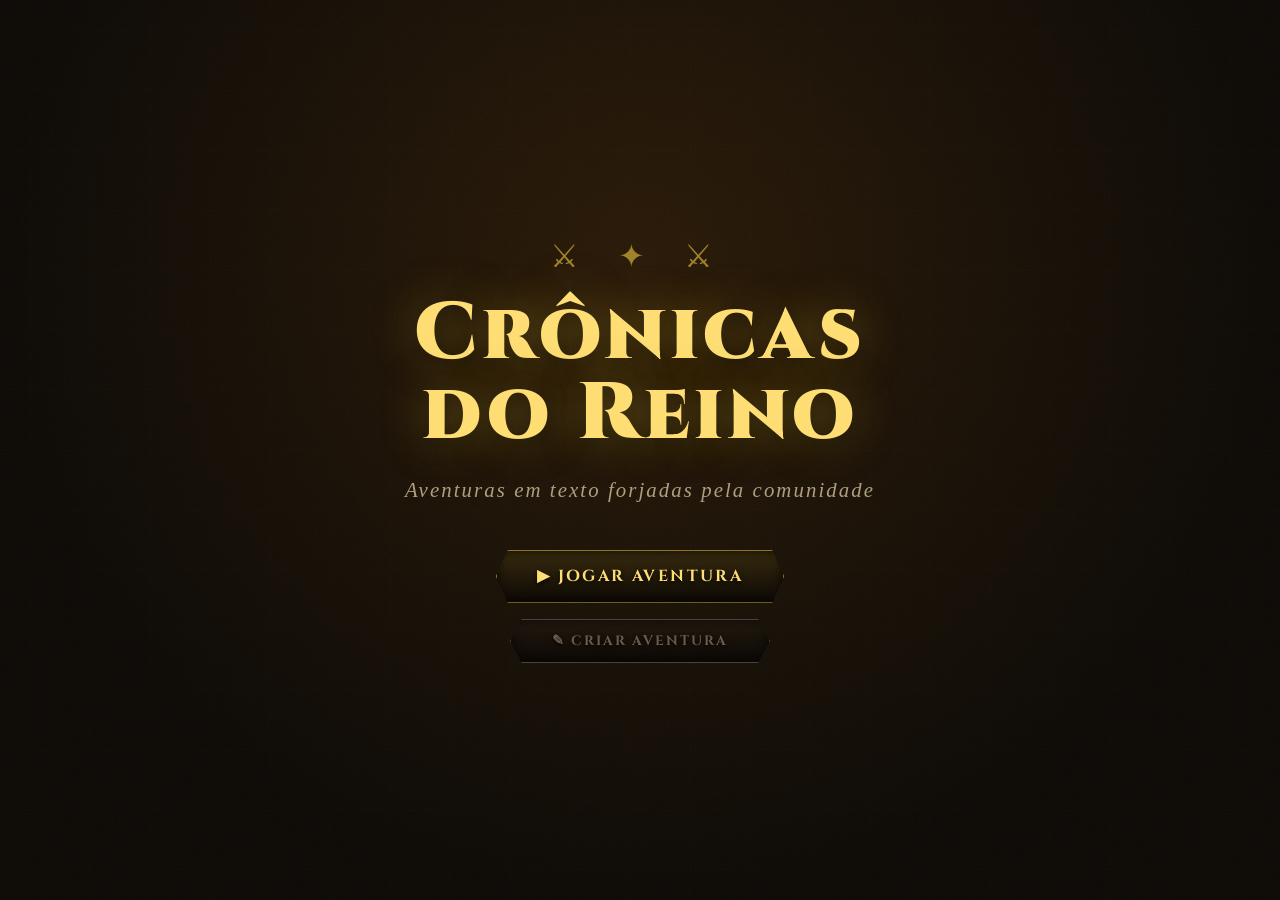
<file: index.html>
<!DOCTYPE html>
<html lang="pt-BR">
<head>
<meta charset="UTF-8">
<meta name="viewport" content="width=device-width, initial-scale=1.0">
<title>Crônicas do Reino</title>
<link href="https://fonts.googleapis.com/css2?family=MedievalSharp&family=IM+Fell+English:ital@0;1&family=Cinzel:wght@400;700;900&family=Crimson+Text:ital,wght@0,400;0,600;1,400&display=swap" rel="stylesheet">
<!-- ── Stylesheets (order matters: base first) ── -->
<link rel="stylesheet" href="css/base.css">
<link rel="stylesheet" href="css/game.css">
<link rel="stylesheet" href="css/char.css">
<link rel="stylesheet" href="css/adventure_select.css">
<link rel="stylesheet" href="css/score_epilogue.css">
<link rel="stylesheet" href="css/editor.css">
<link rel="stylesheet" href="css/combat.css">
<link rel="stylesheet" href="css/dialogue.css">
<link rel="stylesheet" href="css/encounter.css">
<link rel="stylesheet" href="css/abilities.css">
<link rel="stylesheet" href="css/sidebar.css">
</head>
<body>

<!-- ════════════════════════════════ EPILOGUE SCREEN ════════════════════════════════ -->
<div id="screen-epilogue" class="screen">
  <div class="epilogue-container">

    <div class="epilogue-header">
      <div class="epilogue-ornament">⚔ ✦ ⚔</div>
      <div class="epilogue-title">Epílogo</div>
      <div class="epilogue-char-name" id="epi-char-name">O Aventureiro</div>
      <div class="epilogue-adventure-name" id="epi-adventure-name">Crônicas do Reino</div>
    </div>

    <!-- Score breakdown -->
    <div class="score-breakdown" id="epi-score-breakdown">
      <div class="score-total-label">✦ Pontuação Final ✦</div>
      <div class="score-total-value" id="epi-score-total">0</div>
      <div class="score-total-pts">pontos</div>
      <div class="score-rank" id="epi-score-rank">—</div>
      <div class="score-rows" id="epi-score-rows"></div>
    </div>

    <!-- Main ending -->
    <div class="epilogue-main-ending" id="epi-main-ending">
      <div class="epilogue-section-label main">✦ Final da Aventura</div>
      <div class="epilogue-ending-type victory" id="epi-main-type">✦ VITÓRIA ✦</div>
      <div class="epilogue-ending-name" id="epi-main-name">—</div>
      <div class="epilogue-ending-scene" id="epi-main-scene"></div>
    </div>

    <!-- Sidequests section -->
    <div class="epilogue-sqs-section" id="epi-sqs-section">
      <div class="epilogue-sq-header">
        <div class="epilogue-sq-header-line"></div>
        <div class="epilogue-section-label sq" style="margin:0;white-space:nowrap;">◈ Missões Secundárias</div>
        <div class="epilogue-sq-header-line"></div>
      </div>
      <div id="epi-sqs-list"></div>
    </div>

    <!-- Stats -->
    <div class="epilogue-stats">
      <div class="epilogue-stat-item">
        <span class="epilogue-stat-value" id="epi-stat-scenes">0</span>
        <span class="epilogue-stat-label">Cenas Vividas</span>
      </div>
      <div class="epilogue-stat-item">
        <span class="epilogue-stat-value" id="epi-stat-choices">0</span>
        <span class="epilogue-stat-label">Escolhas Feitas</span>
      </div>
      <div class="epilogue-stat-item">
        <span class="epilogue-stat-value" id="epi-stat-sqs">0</span>
        <span class="epilogue-stat-label">Missões Concluídas</span>
      </div>
      <div class="epilogue-stat-item">
        <span class="epilogue-stat-value" style="color:var(--gold-light);" id="epi-stat-score">0</span>
        <span class="epilogue-stat-label">⭐ Pontos</span>
      </div>
    </div>

    <!-- Final attributes -->
    <div class="epilogue-attrs" id="epi-attrs"></div>

    <!-- Scroll of deeds -->
    <div class="epilogue-scroll" id="epi-scroll">
      <div class="epilogue-scroll-title">📜 Pergaminho de Feitos</div>
      <div id="epi-deeds-list"></div>
    </div>

    <!-- Actions -->
    <div class="epilogue-actions">
      <button class="btn-medieval" onclick="restartFromEpilogue()">↺ Jogar Novamente</button>
      <button class="btn-medieval secondary" onclick="showScreen('screen-select')">← Outras Aventuras</button>
      <button class="btn-medieval secondary" onclick="showScreen('screen-title')">⌂ Menu Principal</button>
    </div>

  </div>
</div>

<!-- ════════════════════════════════ TITLE SCREEN ════════════════════════════════ -->
<div id="screen-title" class="screen active">
  <div class="title-content">
    <div class="title-ornament">⚔ ✦ ⚔</div>
    <h1 class="game-title">Crônicas<br>do Reino</h1>
    <p class="game-subtitle">Aventuras em texto forjadas pela comunidade</p>
    <div class="title-buttons">
      <button class="btn-medieval" onclick="showScreen('screen-select')">▶ Jogar Aventura</button>
      <button class="btn-medieval secondary" onclick="showScreen('screen-editor')">✎ Criar Aventura</button>
    </div>
  </div>
</div>

<!-- ════════════════════════════════ CHAR CREATION SCREEN ════════════════════════════════ -->
<div id="screen-char" class="screen">
  <div class="char-container">
    <div class="char-title">Forja do Herói</div>
    <p class="char-subtitle">Defina quem você é antes de partir para a aventura</p>

    <!-- Name -->
    <div class="char-name-section">
      <label class="field-label" style="display:block; text-align:center; margin-bottom:0.8rem;">Nome do Personagem</label>
      <input class="char-name-input" id="char-name" placeholder="Como te chamas, aventureiro?" maxlength="30">
    </div>

    <!-- Class quick-pick -->
    <div class="attr-section" style="margin-bottom:1.2rem;">
      <div class="attr-points-label">
        <span>Classe <span style="font-size:0.6rem;color:var(--stone);font-weight:normal;">(define o atributo principal)</span></span>
      </div>
      <div class="char-class-grid" id="char-class-grid">
        <!-- Renderizado por renderCharClasses() -->
      </div>
      <!-- Descrição da classe selecionada -->
      <div id="class-desc-panel" style="display:none; margin-top:0.6rem; padding:0.5rem 0.8rem;
           border:1px solid rgba(201,162,39,0.2); background:rgba(0,0,0,0.15);
           font-family:'IM Fell English',serif; font-style:italic;
           color:var(--stone-light); font-size:0.82rem; line-height:1.4;">
      </div>
    </div>

    <!-- Attributes -->
    <div class="attr-section">
      <div class="attr-points-label">
        <span>Distribuir Atributos <span style="font-size:0.6rem;color:var(--stone);font-weight:normal;">(máx. 5 por atributo na criação)</span></span>
        <span class="points-remaining" id="points-remaining">7 pontos restantes</span>
      </div>

      <div id="attr-rows">
        <!-- rendered by JS -->
      </div>
    </div>

    <button class="btn-medieval" style="width:100%; margin-top:0;" id="start-adventure-btn" onclick="confirmCharAndStart()">
      ▶ Embarcar na Aventura
    </button>
    <button class="back-link" style="margin:1rem auto 0; display:flex; justify-content:center;" onclick="showScreen('screen-select')">← Escolher outra aventura</button>
  </div>
</div>

<!-- ════════════════════════════════ SELECT SCREEN ════════════════════════════════ -->
<div id="screen-select" class="screen">
  <div style="padding: 1.5rem 2rem; border-bottom: 1px solid rgba(201,162,39,0.15); display:flex; justify-content:space-between; align-items:center; flex-wrap:wrap; gap:0.6rem;">
    <button class="back-link" onclick="showScreen('screen-title')">← Voltar</button>
    <span style="font-family:'Cinzel',serif; font-size:0.8rem; color:var(--stone); letter-spacing:0.15em;">ESCOLHA SUA JORNADA</span>
    <div style="display:flex;gap:0.6rem;align-items:center;">
      <span id="storage-status" style="font-size:0.68rem;font-family:'Cinzel',serif;letter-spacing:0.08em;color:var(--stone);opacity:0.7;"></span>
      <label class="btn-sm" style="cursor:pointer;">
        ↑ Importar
        <input type="file" id="import-input" accept=".json" onchange="importAdventure(event)">
      </label>
    </div>
  </div>

  <div style="padding: 2rem; flex:1; overflow-y:auto;">
    <div class="adventures-grid" id="adventures-grid">
      <!-- Cards rendered by JS -->
    </div>
  </div>
</div>

<!-- ════════════════════════════════ GAME SCREEN ════════════════════════════════ -->
<div id="screen-game" class="screen">
  <div class="game-container">
    <div class="game-header">
      <button class="back-link" onclick="showScreen('screen-select')">← Aventuras</button>
      <span class="game-title-bar" id="game-title-bar">—</span>
      <div style="display:flex;align-items:center;gap:0.8rem;">
        <div class="score-hud" id="score-hud" style="display:none;">
          <span class="score-hud-icon">⭐</span>
          <span class="score-hud-val" id="score-hud-val">0</span>
          <span style="font-size:0.6rem;color:var(--stone-light);letter-spacing:0.15em;">PTS</span>
        </div>
        <span class="game-stats" id="game-stats">Cena 1</span>
        <button class="btn-medieval secondary" style="padding:0.3em 0.8em; min-width:auto; font-size:1rem;" onclick="toggleCharSidebar()" title="Ver Ficha de Personagem">👤</button>
      </div>
    </div>

    <!-- Lateral Sidebar (Character Sheet) -->
    <div id="sidebar-backdrop" class="sidebar-backdrop" onclick="toggleCharSidebar()"></div>
    <div id="sidebar-char" class="sidebar-char">
      <div class="sidebar-header">
         <span class="sidebar-title">Ficha de Personagem</span>
         <button class="sidebar-close" onclick="toggleCharSidebar()">×</button>
      </div>
      <div class="sidebar-content">
        <!-- Ouro -->
        <div class="char-hud-attr" style="justify-content:center; gap:0.5rem; margin-bottom:1rem; padding:0.6rem; border-color:var(--gold);">
           <span style="font-size:1.2rem;">🪙</span>
           <span style="font-family:'Cinzel',serif; color:var(--gold); font-size:1rem; font-weight:bold;" id="char-ouro-hud">0</span>
           <span style="color:var(--stone); font-size:0.7rem; letter-spacing:0.1em;">OURO</span>
        </div>
        
        <!-- Character HUD -->
        <div class="char-hud" id="char-hud" style="display:none;"></div>
        
        <!-- Equipamentos -->
        <div style="margin-top:1.5rem; border-top:1px solid rgba(201,162,39,0.15); padding-top:1rem;">
           <div style="font-family:'Cinzel',serif; font-size:0.7rem; color:var(--stone-light); letter-spacing:0.15em; margin-bottom:0.8rem; text-align:center;">⚔️ Equipamento</div>
           <div id="equipment-hud" style="display:flex; flex-direction:column; gap:0.4rem;"></div>
        </div>

        <!-- Bônus de Combate -->
        <div id="combat-stats-hud" style="margin-top:1rem; display:none; background:rgba(201,162,39,0.04); border:1px solid rgba(201,162,39,0.12); padding:0.6rem 0.8rem;">
          <div style="font-size:0.6rem; color:var(--stone); letter-spacing:0.1em; margin-bottom:0.4rem; text-transform:uppercase;">Bônus de Combate</div>
          <div id="combat-stats-inner" style="display:flex; flex-wrap:wrap; gap:0.3rem 0.8rem; font-size:0.75rem;"></div>
        </div>

        <!-- Efeitos de Arma Pendentes -->
        <div id="weapon-effects-hud" style="margin-top:0.6rem; display:none; background:rgba(255,80,80,0.04); border:1px solid rgba(255,120,120,0.18); padding:0.5rem 0.8rem;">
        </div>

        <!-- Inventário -->
        <div style="margin-top:1.5rem; border-top:1px solid rgba(201,162,39,0.15); padding-top:1rem;">
           <div style="font-family:'Cinzel',serif; font-size:0.7rem; color:var(--stone-light); letter-spacing:0.15em; margin-bottom:0.8rem; text-align:center;">🎒 Inventário</div>
           <div id="inventory-hud" style="display:flex; flex-direction:column; gap:0.4rem;"></div>
        </div>

        <!-- Tags HUD -->
        <div style="margin-top:1.5rem; border-top:1px solid rgba(201,162,39,0.15); padding-top:1rem;">
          <div style="font-family:'Cinzel',serif; font-size:0.7rem; color:var(--stone-light); letter-spacing:0.15em; margin-bottom:0.8rem; text-align:center;">Tags & Condições</div>
          <div id="tags-hud" style="display:none;flex-direction:column;gap:0.4rem;"></div>
        </div>
        
        <!-- Abilities HUD -->
        <div style="margin-top:1.5rem; border-top:1px solid rgba(201,162,39,0.15); padding-top:1rem;">
          <div style="font-family:'Cinzel',serif; font-size:0.7rem; color:var(--stone-light); letter-spacing:0.15em; margin-bottom:0.8rem; text-align:center;">Habilidades Ativas</div>
          <div id="abilities-hud" style="display:none;padding:0;"></div>
        </div>
      </div>
    </div>

    <div class="story-card" id="story-card">
      <!-- BG position slot -->
      <div id="scene-image-bg" class="scene-img-bg-wrap" style="display:none;"></div>
      <!-- HEADER position slot -->
      <div class="scene-image-wrap" id="scene-image-wrap" style="display:none;">
        <div class="scene-image-inner" id="scene-image-inner"></div>
      </div>
      <div class="story-card-inner">
        <div class="scene-title" id="scene-title"></div>
        <!-- INLINE position slot -->
        <div id="scene-image-inline" style="display:none;"></div>
        <!-- PORTRAIT slot: wraps scene-text when active -->
        <div id="scene-content-area">
          <!-- portrait injected here by JS when active, scene-text inside portrait speech div or standalone -->
          <div class="scene-text" id="scene-text"></div>
          <div class="scene-text-clear"></div>
        </div>
      </div>
    </div>

    <div class="ornament-divider">— ✦ —</div>

    <div class="choices-section" id="choices-section">
      <div class="choices-label">O que fazes?</div>
      <div id="choices-list"></div>
    </div>

    <div class="history-log" id="history-log"></div>
  </div>
</div>

<!-- ════════════════════════════════ EDITOR SCREEN ════════════════════════════════ -->
<div id="screen-editor" class="screen" style="overflow-y:auto;">
  <div style="max-width:1300px; margin:0 auto; padding: 1rem 1.5rem 0;">
    <div style="display:flex; justify-content:space-between; align-items:center; margin-bottom:1.2rem; flex-wrap:wrap; gap:0.8rem;">
      <button class="back-link" onclick="showScreen('screen-title')">← Menu</button>
      <span style="font-family:'Cinzel',serif; color:var(--gold); font-size:1rem; letter-spacing:0.1em;">✎ EDITOR DE AVENTURAS</span>
      <div style="display:flex;gap:0.8rem; flex-wrap:wrap;">
        <button class="btn-sm" style="border-color:#9370db;color:#c8a8ff;" onclick="openSqEditor()">◈ Sidequests</button>
        <button class="btn-sm" style="border-color:#e8a44a;color:#f0c070;" onclick="openEncounterEditor()">🎲 Encontros</button>
        <button class="btn-sm" style="border-color:#80c8a0;color:#80c8a0;" onclick="openAbilityEditor()">✦ Habilidades</button>
        <button class="btn-sm" style="border-color:var(--gold);color:var(--gold);" onclick="showItemEditor()">🎒 Itens</button>
        <button class="btn-sm" style="border-color:#cc4444;color:#e07070;" onclick="openCombatEditor()">⚔ Combates</button>
        <button class="btn-sm" onclick="saveAdventureFromEditor()">💾 Salvar</button>
        <button class="btn-sm" onclick="exportAdventure()">↓ Exportar JSON</button>
        <button class="btn-sm" onclick="testAdventure()">▶ Testar</button>
      </div>
    </div>
  </div>

  <div class="editor-layout" id="editor-layout">
    <!-- LEFT: Node list -->
    <div class="editor-panel">
      <div class="panel-header">
        Cenas
        <button class="btn-sm" onclick="addNode()">+ Nova</button>
      </div>
      <div class="panel-body" id="node-list"></div>
    </div>

    <!-- RIGHT: Node editor -->
    <div class="editor-panel">
      <div class="panel-header">
        <span id="editing-label">Editar Cena</span>
        <div style="display:flex;gap:0.5rem;">
          <button class="btn-sm" id="set-start-btn" onclick="setAsStart()">Definir como Início</button>
          <button class="btn-sm red" onclick="deleteNode()">Excluir</button>
        </div>
      </div>
      <div class="panel-body" id="node-editor">
        <div style="color:var(--stone); font-style:italic; text-align:center; padding:2rem;">
          Selecione ou crie uma cena para editar.
        </div>
      </div>
    </div>
  </div>

  <!-- Meta editor section below -->
  <div style="max-width:1300px; margin:1.5rem auto; padding: 0 1.5rem 2rem;">
    <div class="panel-header" style="margin-bottom:1rem;">Metadados da Aventura</div>
    <div class="meta-fields" style="display:grid; grid-template-columns: repeat(auto-fill, minmax(200px,1fr)); gap:1rem;">
      <div class="field-group">
        <label class="field-label">Título</label>
        <input class="field-input" id="meta-title" placeholder="Nome da aventura">
      </div>
      <div class="field-group">
        <label class="field-label">Autor</label>
        <input class="field-input" id="meta-author" placeholder="Seu nome">
      </div>
      <div class="field-group">
        <label class="field-label">Gênero</label>
        <select class="field-select" id="meta-genre">
          <option>Fantasia Medieval</option>
          <option>Horror Gótico</option>
          <option>Aventura</option>
          <option>Mistério</option>
          <option>Romance</option>
          <option>Outro</option>
        </select>
      </div>
      <div class="field-group">
        <label class="field-label">Ícone</label>
        <input class="field-input" id="meta-icon" placeholder="Emoji (ex: ⚔️)">
      </div>
    </div>
    <div class="field-group">
      <label class="field-label">Descrição</label>
      <textarea class="field-textarea" id="meta-desc" placeholder="Descreva sua aventura em poucas linhas..." style="min-height:70px;"></textarea>
    </div>

    <!-- ── Classes Customizadas ── -->
    <div style="margin-top:1.5rem; border-top:1px solid rgba(201,162,39,0.15); padding-top:1rem;">
      <div style="display:flex;justify-content:space-between;align-items:center;margin-bottom:0.4rem;">
        <span class="panel-header" style="border:none;padding:0;margin:0;font-size:0.8rem;">⚔ Classes do Personagem</span>
        <button class="btn-sm" onclick="addCustomClass()">+ Nova Classe</button>
      </div>
      <div style="font-family:'IM Fell English',serif;font-style:italic;color:var(--stone);font-size:0.78rem;margin-bottom:0.8rem;">
        Crie classes exclusivas para sua aventura com nome, ícone e distribuição de atributos. Deixe vazio para usar as 6 classes padrão do sistema.
      </div>
      <div id="class-editor-body"></div>
    </div>
  </div>
</div>

<!-- Roll Overlay -->
<div id="roll-overlay" class="roll-overlay" style="display:none;">
  <div class="roll-box">
    <div class="roll-attr-name" id="roll-attr-name"></div>
    <div class="roll-choice-text" id="roll-choice-text"></div>
    <span class="roll-dice" id="roll-dice">🎲</span>
    <div class="roll-number" id="roll-number" style="color:var(--gold)"></div>
    <div class="roll-vs" id="roll-vs"></div>
    <div class="roll-result" id="roll-result"></div>
    <button class="btn-medieval" id="roll-continue-btn" style="min-width:200px;">Continuar</button>
  </div>
</div>

<!-- ════════════════════════════════ SIDEQUEST EDITOR SCREEN ════════════════════════════════ -->
<div id="screen-sq-editor" class="screen" style="overflow-y:auto;">
  <div style="max-width:1300px; margin:0 auto; padding: 1rem 1.5rem 0;">
    <div style="display:flex; justify-content:space-between; align-items:center; margin-bottom:1.2rem; flex-wrap:wrap; gap:0.8rem;">
      <button class="back-link" onclick="showScreen('screen-editor')">← Voltar ao Editor</button>
      <span style="font-family:'Cinzel',serif; color:#c8a8ff; font-size:1rem; letter-spacing:0.1em;">◈ EDITOR DE SIDEQUESTS</span>
      <div style="display:flex;gap:0.8rem;">
        <button class="btn-sm" style="border-color:#9370db;color:#c8a8ff;" onclick="addSidequest()">+ Nova Sidequest</button>
      </div>
    </div>
    <div style="font-family:'IM Fell English',serif;font-style:italic;color:var(--stone-light);font-size:0.85rem;margin-bottom:1rem;padding:0.8rem 1rem;border:1px solid rgba(147,112,219,0.2);">
      Sidequests são missões opcionais que aparecem entre cenas da história principal. Defina em quais cenas elas podem surgir, a narrativa própria delas e as recompensas (ou penalidades) que concedem aos atributos do personagem.
    </div>
  </div>

  <div class="sq-editor-layout" style="padding:0 1.5rem;" id="sq-editor-layout">
    <!-- LEFT: SQ list -->
    <div class="editor-panel">
      <div class="panel-header" style="border-color:rgba(147,112,219,0.3);">
        <span style="color:#c8a8ff;">Sidequests</span>
      </div>
      <div class="panel-body" id="sq-list">
        <div style="color:var(--stone);font-style:italic;text-align:center;padding:1.5rem;font-size:0.85rem;">Nenhuma sidequest criada ainda.</div>
      </div>
    </div>

    <!-- RIGHT: SQ editor -->
    <div class="editor-panel">
      <div class="panel-header" style="border-color:rgba(147,112,219,0.3);">
        <span id="sq-editing-label" style="color:#c8a8ff;">Editar Sidequest</span>
        <button class="btn-sm red" onclick="deleteSidequest()">Excluir</button>
      </div>
      <div class="panel-body" id="sq-node-editor">
        <div style="color:var(--stone);font-style:italic;text-align:center;padding:2rem;">Selecione ou crie uma sidequest.</div>
      </div>
    </div>
  </div>
</div>

<!-- Sidequest Result Overlay -->
<div id="sq-result-overlay" class="sq-result-overlay" style="display:none;">
  <div class="sq-result-box">
    <div class="sq-result-header" id="sq-result-header">Missão Concluída</div>
    <div class="sq-result-title" id="sq-result-title"></div>
    <div class="sq-attr-changes" id="sq-attr-changes"></div>
    <div id="sq-tag-changes" style="display:none;margin-top:0.4rem;width:100%;"></div>
    <button class="btn-medieval" style="min-width:200px;border-color:#9370db;color:#c8a8ff;" id="sq-result-continue-btn">Continuar</button>
  </div>
</div>

<!-- ════════════════════════════════ DIALOGUE OVERLAY ════════════════════════════════ -->
<div id="dialogue-overlay" class="dialogue-overlay" style="display:none;">
  <div class="dialogue-box">

    <!-- Speaker portrait + name -->
    <div class="dialogue-portrait-wrap" id="dlg-portrait-wrap">
      <div class="dialogue-portrait-img" id="dlg-portrait-img"></div>
      <div class="dialogue-portrait-name" id="dlg-portrait-name"></div>
    </div>

    <!-- Dialogue content -->
    <div class="dialogue-content">
      <div class="dialogue-speaker" id="dlg-speaker"></div>
      <div class="dialogue-text" id="dlg-text"></div>
      <div class="dialogue-progress">
        <div class="dialogue-counter" id="dlg-counter">1 / 1</div>
        <div class="dialogue-hint" id="dlg-hint">clique para continuar ›</div>
      </div>
    </div>

  </div>

  <!-- Click anywhere to advance -->
  <div class="dialogue-clickzone" id="dlg-clickzone" onclick="dialogueAdvance()"></div>
</div>

<!-- ════════════════════════════════ COMBAT OVERLAY ════════════════════════════════ -->
<div id="combat-overlay" class="combat-overlay" style="display:none;">
  <div class="combat-box">

    <!-- Header -->
    <div class="combat-header">
      <div class="combat-title-ornament">⚔ ✦ ⚔</div>
      <div class="combat-title" id="combat-title">Combate</div>
      <div class="combat-round-label" id="combat-round-label">Turno 1</div>
    </div>

    <!-- Arena -->
    <div class="combat-arena">

      <!-- Player side -->
      <div class="combat-fighter combat-player">
        <div class="combat-fighter-name" id="cb-player-name">Herói</div>
        <div class="combat-fighter-icon">🧙</div>
        <div class="combat-bar-wrap">
          <div class="combat-bar-label">❤️ <span id="cb-player-vida">6/6</span></div>
          <div class="combat-bar-track"><div class="combat-bar-fill vida" id="cb-player-vida-bar" style="width:100%"></div></div>
        </div>
        <div class="combat-attrs-mini" id="cb-player-attrs"></div>
        <div class="combat-status-tag" id="cb-player-status"></div>
      </div>

      <!-- VS -->
      <div class="combat-vs">VS</div>

      <!-- Enemy side -->
      <div class="combat-fighter combat-enemy">
        <div class="combat-fighter-name" id="cb-enemy-name">Inimigo</div>
        <div class="combat-fighter-icon" id="cb-enemy-icon">👹</div>
        <div class="combat-bar-wrap">
          <div class="combat-bar-label">❤️ <span id="cb-enemy-vida">10/10</span></div>
          <div class="combat-bar-track"><div class="combat-bar-fill vida enemy" id="cb-enemy-vida-bar" style="width:100%"></div></div>
        </div>
        <div class="combat-attrs-mini" id="cb-enemy-attrs"></div>
        <div class="combat-status-tag" id="cb-enemy-status"></div>
      </div>
    </div>

    <!-- Combat log -->
    <div class="combat-log" id="combat-log">
      <div class="combat-log-entry">O combate começa...</div>
    </div>

    <!-- Status icons bar -->
    <div id="combat-status-icons" style="display:flex;flex-wrap:wrap;gap:0.3rem;padding:0.3rem 0.1rem;min-height:1.6rem;"></div>

    <!-- Roll animation zone -->
    <div class="combat-roll-zone" id="combat-roll-zone" style="display:none;">
      <div class="combat-roll-label" id="combat-roll-label">Rolando...</div>
      <div class="combat-roll-dice" id="combat-roll-dice">🎲</div>
      <div class="combat-roll-num" id="combat-roll-num">—</div>
      <div class="combat-roll-chance" id="combat-roll-chance-label"></div>
      <div class="combat-roll-result" id="combat-roll-result"></div>
    </div>

    <!-- Actions -->
    <div class="combat-actions" id="combat-actions">
      <button class="combat-action-btn attack" id="cb-btn-attack" onclick="combatAction('attack')">
        <span class="combat-action-icon">⚔️</span>
        <span class="combat-action-label">Atacar</span>
        <span class="combat-action-sub" id="cb-attack-hint"></span>
      </button>
      <button class="combat-action-btn defend" id="cb-btn-defend" onclick="combatAction('defend')">
        <span class="combat-action-icon">🛡️</span>
        <span class="combat-action-label">Defender</span>
        <span class="combat-action-sub">Reduz dano recebido</span>
      </button>
      <button class="combat-action-btn flee" id="cb-btn-flee" onclick="combatAction('flee')">
        <span class="combat-action-icon">💨</span>
        <span class="combat-action-label">Fugir</span>
        <span class="combat-action-sub" id="cb-flee-hint"></span>
      </button>
      <button class="combat-action-btn special" id="cb-btn-special" onclick="combatAction('special')" style="display:none;border-color:#b080e0;color:#c8a8ff;">
        <span class="combat-action-icon">✨</span>
        <span class="combat-action-label" id="cb-special-label">Especial</span>
        <span class="combat-action-sub">Ação de Tag</span>
      </button>
    </div>
    <!-- Player abilities in combat -->
    <div id="combat-ability-btns" style="display:flex;flex-wrap:wrap;gap:0.4rem;justify-content:center;padding:0 0.5rem 0.3rem;"></div>

    <!-- Continue (after combat ends) -->
    <div class="combat-end-panel" id="combat-end-panel" style="display:none;">
      <div class="combat-end-result" id="combat-end-result"></div>
      <div class="combat-end-rewards" id="combat-end-rewards"></div>
      <button class="btn-medieval" id="combat-continue-btn" onclick="closeCombat()">Continuar →</button>
    </div>

  </div>
</div>

<!-- ════════════════════════════════ ENCOUNTER EDITOR SCREEN ════════════════════════════════ -->
<div id="screen-encounter-editor" class="screen" style="overflow-y:auto;">
  <div style="max-width:1300px; margin:0 auto; padding: 1rem 1.5rem 0;">
    <div style="display:flex; justify-content:space-between; align-items:center; margin-bottom:1.2rem; flex-wrap:wrap; gap:0.8rem;">
      <button class="back-link" onclick="showScreen('screen-editor')">← Voltar ao Editor</button>
      <span style="font-family:'Cinzel',serif; color:#f0c070; font-size:1rem; letter-spacing:0.1em;">🎲 EDITOR DE ENCONTROS ALEATÓRIOS</span>
      <div style="display:flex;gap:0.8rem;">
        <button class="btn-sm" style="border-color:#e8a44a;color:#f0c070;" onclick="addEncounter()">+ Novo Encontro</button>
      </div>
    </div>
    <div style="font-family:'IM Fell English',serif;font-style:italic;color:var(--stone-light);font-size:0.85rem;margin-bottom:1rem;padding:0.8rem 1rem;border:1px solid rgba(232,164,74,0.25);">
      Encontros são eventos aleatórios que interrompem a jornada como uma nova cena — podem ser benéficos, neutros ou maléficos. O criador define o texto, os efeitos e em quais cenas eles podem surgir (ou deixa sem gatilho para que apareçam em qualquer cena). Cada jornada terá uma combinação única.
    </div>
  </div>

  <div class="sq-editor-layout" style="padding:0 1.5rem;" id="enc-editor-layout">
    <!-- LEFT: Encounter list -->
    <div class="editor-panel">
      <div class="panel-header" style="border-color:rgba(232,164,74,0.3);">
        <span style="color:#f0c070;">Encontros</span>
      </div>
      <div class="panel-body" id="enc-list">
        <div style="color:var(--stone);font-style:italic;text-align:center;padding:1.5rem;font-size:0.85rem;">Nenhum encontro criado ainda.</div>
      </div>
    </div>

    <!-- RIGHT: Encounter editor -->
    <div class="editor-panel">
      <div class="panel-header" style="border-color:rgba(232,164,74,0.3);">
        <span id="enc-editing-label" style="color:#f0c070;">Editar Encontro</span>
        <button class="btn-sm red" onclick="deleteEncounter()">Excluir</button>
      </div>
      <div class="panel-body" id="enc-node-editor">
        <div style="color:var(--stone);font-style:italic;text-align:center;padding:2rem;">Selecione ou crie um encontro.</div>
      </div>
    </div>
  </div>
</div>

<!-- Encounter Overlay (exibido durante o jogo) -->
<div id="encounter-overlay" class="encounter-overlay" style="display:none;">
  <div class="encounter-box">
    <div class="encounter-type-badge" id="enc-type-badge">🎲 Encontro</div>
    <div class="encounter-icon" id="enc-icon">🌿</div>
    <div class="encounter-title" id="enc-title">Título do Encontro</div>
    <div class="encounter-text" id="enc-text"></div>

    <!-- Fase 1: escolhas de reação do jogador -->
    <div id="enc-responses-area" style="display:none;width:100%;">
      <div class="enc-responses-label">Como você reage?</div>
      <div id="enc-responses-list"></div>
    </div>

    <!-- Fase 2: resultado do teste de atributo -->
    <div id="enc-roll-area" style="display:none;width:100%;text-align:center;padding:0.5rem 0;">
      <div id="enc-roll-attr-name" style="font-family:'Cinzel',serif;font-size:0.68rem;letter-spacing:0.15em;color:var(--gold);text-transform:uppercase;margin-bottom:0.6rem;"></div>
      <div id="enc-roll-number" style="font-family:'Cinzel',serif;font-size:3rem;font-weight:700;color:var(--gold);min-height:3.5rem;line-height:1;"></div>
      <div id="enc-roll-vs" style="font-size:0.72rem;color:var(--stone-light);margin-bottom:0.5rem;"></div>
      <div id="enc-roll-result" class="roll-result" style="margin-bottom:1rem;"></div>
      <div id="enc-roll-outcome-text"></div>
    </div>

    <!-- Fase 3: resumo dos efeitos -->
    <div id="enc-effects-area" style="display:none;width:100%;margin-top:0.3rem;">
      <div style="font-family:'Cinzel',serif;font-size:0.58rem;letter-spacing:0.2em;color:var(--stone);text-transform:uppercase;text-align:center;margin-bottom:0.6rem;">Resultado</div>
      <div class="encounter-effects" id="enc-effects"></div>
    </div>

    <!-- Botão continuar -->
    <button class="btn-medieval" style="min-width:200px;display:none;margin-top:0.5rem;" id="enc-continue-btn">Continuar →</button>
  </div>
</div>

<!-- ════════════════════════════════ COMBAT EDITOR SCREEN ════════════════════════════════ -->
<!-- ════════════════════════════════ ABILITY EDITOR SCREEN ════════════════════════════════ -->
<div id="screen-ability-editor" class="screen" style="overflow-y:auto;">
  <div style="max-width:1300px; margin:0 auto; padding: 1rem 1.5rem 0;">
    <div style="display:flex; justify-content:space-between; align-items:center; margin-bottom:1.2rem; flex-wrap:wrap; gap:0.8rem;">
      <button class="back-link" onclick="showScreen('screen-editor')">← Voltar ao Editor</button>
      <span style="font-family:'Cinzel',serif; color:#80c8a0; font-size:1rem; letter-spacing:0.1em;">✦ EDITOR DE HABILIDADES</span>
      <div style="display:flex;gap:0.8rem;">
        <button class="btn-sm" style="border-color:#80c8a0;color:#80c8a0;" onclick="addAbilityDef()">+ Nova Habilidade</button>
      </div>
    </div>
    <div style="font-family:'IM Fell English',serif;font-style:italic;color:var(--stone-light);font-size:0.85rem;margin-bottom:1rem;padding:0.8rem 1rem;border:1px solid rgba(128,200,160,0.25);">
      Crie habilidades <strong style="color:#80c8a0;">passivas</strong> (aplicadas automaticamente) ou <strong style="color:#f0b860;">ativas</strong> (acionadas pelo jogador).
      Habilidades de <strong style="color:#e07070;">Combate</strong> só podem ser usadas durante batalhas.
      Habilidades de <strong style="color:#88aadd;">Exploração</strong> aparecem como botões na tela de jogo.
      Vincule habilidades às Classes do Personagem para que os jogadores as recebam ao criar personagem.
    </div>
  </div>

  <div class="sq-editor-layout" style="padding:0 1.5rem;" id="ability-editor-layout">
    <!-- LEFT: Ability list -->
    <div class="editor-panel">
      <div class="panel-header" style="border-color:rgba(128,200,160,0.35);">
        <span style="color:#80c8a0;">Habilidades</span>
      </div>
      <div class="panel-body" id="ability-def-list">
        <div style="color:var(--stone);font-style:italic;text-align:center;padding:1.5rem;font-size:0.85rem;">Nenhuma habilidade criada ainda.</div>
      </div>
    </div>

    <!-- RIGHT: Ability editor -->
    <div class="editor-panel">
      <div class="panel-header" style="border-color:rgba(128,200,160,0.35);">
        <span id="ability-editing-label" style="color:#80c8a0;">Editar Habilidade</span>
        <button class="btn-sm red" onclick="deleteAbilityDef()">Excluir</button>
      </div>
      <div class="panel-body" id="ability-def-editor">
        <div style="color:var(--stone);font-style:italic;text-align:center;padding:2rem;">Selecione ou crie uma habilidade.</div>
      </div>
    </div>
  </div>
</div>

<div id="screen-combat-editor" class="screen" style="overflow-y:auto;">
  <div style="max-width:1300px; margin:0 auto; padding: 1rem 1.5rem 0;">
    <div style="display:flex; justify-content:space-between; align-items:center; margin-bottom:1.2rem; flex-wrap:wrap; gap:0.8rem;">
      <button class="back-link" onclick="showScreen('screen-editor')">← Voltar ao Editor</button>
      <span style="font-family:'Cinzel',serif; color:#e07070; font-size:1rem; letter-spacing:0.1em;">⚔ EDITOR DE COMBATES</span>
      <div style="display:flex;gap:0.8rem;">
        <button class="btn-sm" style="border-color:#cc4444;color:#e07070;" onclick="addCombatDef()">+ Novo Combate</button>
      </div>
    </div>
    <div style="font-family:'IM Fell English',serif;font-style:italic;color:var(--stone-light);font-size:0.85rem;margin-bottom:1rem;padding:0.8rem 1rem;border:1px solid rgba(204,68,68,0.25);">
      Crie e configure inimigos aqui. Cada combate tem um ID único que você vincula às cenas no editor de cenas. Assim o mesmo inimigo pode ser reutilizado em várias cenas, e você edita tudo num só lugar.
    </div>
  </div>

  <div class="sq-editor-layout" style="padding:0 1.5rem;" id="combat-editor-layout">
    <!-- LEFT: Combat list -->
    <div class="editor-panel">
      <div class="panel-header" style="border-color:rgba(204,68,68,0.35);">
        <span style="color:#e07070;">Combates</span>
      </div>
      <div class="panel-body" id="combat-def-list">
        <div style="color:var(--stone);font-style:italic;text-align:center;padding:1.5rem;font-size:0.85rem;">Nenhum combate criado ainda.</div>
      </div>
    </div>

    <!-- RIGHT: Combat editor -->
    <div class="editor-panel">
      <div class="panel-header" style="border-color:rgba(204,68,68,0.35);">
        <span id="combat-editing-label" style="color:#e07070;">Editar Combate</span>
        <button class="btn-sm red" onclick="deleteCombatDef()">Excluir</button>
      </div>
      <div class="panel-body" id="combat-def-editor">
        <div style="color:var(--stone);font-style:italic;text-align:center;padding:2rem;">Selecione ou crie um combate.</div>
      </div>
    </div>
  </div>
</div>

<!-- ── Data ── -->
<script src="data.js"></script>

<!-- ── Engine modules (order: state → utils → persistence → game → editor → features) ── -->
<script src="js/state.js"></script>
<script src="js/utils.js"></script>
<script src="js/persistence.js"></script>
<script src="js/game.js"></script>
<script src="js/editor.js"></script>
<script src="js/images.js"></script>
<script src="js/score.js"></script>
<script src="js/dialogue.js"></script>
<script src="js/combat_runtime.js"></script>
<script src="js/items.js"></script>
<script src="js/item_editor.js"></script>
<script src="js/combat_editor.js"></script>
<script src="js/sidequests.js"></script>
<script src="js/encounters.js"></script>
<script src="js/abilities.js"></script>
</body>
</html>
</file>
<file: css/base.css>
:root {
    --parchment: #eaddc5;
    --parchment-dark: #d4c29c;
    --ink: #110a04;
    --ink-light: #2b1f15;
    --blood: #9a1a1a;
    --gold: #d4af37;
    --gold-light: #ffdf73;
    --gold-dark: #8c7322;
    --stone: #4a4235;
    --stone-light: #6a5a4a;
    --shadow: rgba(0,0,0,0.85);
    --glass-bg: rgba(15, 12, 8, 0.75);
  }
  
  * { margin: 0; padding: 0; box-sizing: border-box; }

  body {
    background: #0d0a06;
    color: var(--parchment);
    font-family: 'Crimson Text', Georgia, serif;
    min-height: 100vh;
    overflow-x: hidden;
  }

  /* Texture overlay */
  body::before {
    content: '';
    position: fixed;
    inset: 0;
    background: 
      url("data:image/svg+xml,%3Csvg xmlns='http://www.w3.org/2000/svg' width='400' height='400'%3E%3Cfilter id='noise'%3E%3CfeTurbulence type='fractalNoise' baseFrequency='0.65' numOctaves='3' stitchTiles='stitch'/%3E%3C/filter%3E%3Crect width='400' height='400' filter='url(%23noise)' opacity='0.03'/%3E%3C/svg%3E");
    pointer-events: none;
    z-index: 9999;
  }

  /* ── SCREENS ── */
  .screen { display: none; min-height: 100vh; }
  .screen.active { display: flex; flex-direction: column; }

  /* ── TITLE SCREEN ── */
  #screen-title {
    align-items: center;
    justify-content: center;
    background: 
      radial-gradient(ellipse at 50% 30%, #2a1a08 0%, #0d0a06 70%);
    position: relative;
    overflow: hidden;
  }

  #screen-title::before {
    content: '';
    position: absolute;
    inset: 0;
    background: url("data:image/svg+xml,%3Csvg xmlns='http://www.w3.org/2000/svg' viewBox='0 0 100 100'%3E%3Cline x1='50' y1='0' x2='50' y2='100' stroke='%23c9a22720' stroke-width='0.2'/%3E%3Cline x1='0' y1='50' x2='100' y2='50' stroke='%23c9a22720' stroke-width='0.2'/%3E%3C/svg%3E") repeat;
    background-size: 60px 60px;
  }

  .title-content {
    text-align: center;
    position: relative;
    z-index: 1;
    animation: fadeInUp 1.2s ease both;
  }

  @keyframes fadeInUp {
    from { opacity: 0; transform: translateY(30px); }
    to { opacity: 1; transform: translateY(0); }
  }

  .title-ornament {
    font-size: 2rem;
    color: var(--gold);
    letter-spacing: 0.5em;
    margin-bottom: 1rem;
    opacity: 0.7;
  }

  h1.game-title {
    font-family: 'Cinzel', serif;
    font-size: clamp(2.5rem, 8vw, 5rem);
    font-weight: 900;
    color: var(--gold-light);
    text-shadow: 0 0 40px rgba(201,162,39,0.5), 0 4px 20px rgba(0,0,0,0.8);
    letter-spacing: 0.05em;
    line-height: 1;
    margin-bottom: 0.3em;
  }

  .game-subtitle {
    font-family: 'IM Fell English', serif;
    font-style: italic;
    font-size: 1.3rem;
    color: var(--parchment-dark);
    opacity: 0.8;
    margin-bottom: 3rem;
    letter-spacing: 0.1em;
  }

  .title-buttons {
    display: flex;
    flex-direction: column;
    gap: 1rem;
    align-items: center;
  }

  .btn-medieval {
    font-family: 'Cinzel', serif;
    font-size: 1rem;
    font-weight: 700;
    letter-spacing: 0.15em;
    text-transform: uppercase;
    padding: 0.9em 2.5em;
    border: 1px solid var(--gold-dark);
    background: linear-gradient(180deg, rgba(201,162,39,0.15) 0%, rgba(0,0,0,0.6) 100%);
    color: var(--gold-light);
    cursor: pointer;
    position: relative;
    transition: all 0.3s cubic-bezier(0.25, 0.8, 0.25, 1);
    min-width: 260px;
    clip-path: polygon(12px 0%, calc(100% - 12px) 0%, 100% 50%, calc(100% - 12px) 100%, 12px 100%, 0% 50%);
    box-shadow: inset 0 0 12px rgba(0,0,0,0.9);
    text-shadow: 0 2px 4px rgba(0,0,0,0.9);
  }

  .btn-medieval:hover {
    background: linear-gradient(180deg, rgba(201,162,39,0.25) 0%, rgba(201,162,39,0.05) 100%);
    border-color: var(--gold);
    color: #fff;
    transform: translateY(-2px) scale(1.02);
    filter: drop-shadow(0 4px 12px rgba(201,162,39,0.3));
  }

  .btn-medieval.secondary {
    border-color: var(--stone);
    color: var(--stone-light);
    background: linear-gradient(180deg, rgba(90,80,64,0.1) 0%, rgba(0,0,0,0.6) 100%);
    font-size: 0.85rem;
  }

  .btn-medieval.secondary:hover {
    border-color: var(--stone-light);
    color: var(--parchment);
    filter: drop-shadow(0 4px 12px rgba(122,106,90,0.3));
  }

  .btn-medieval.danger {
    border-color: #6a1a1a;
    color: #cc4444;
    background: linear-gradient(180deg, rgba(139,26,26,0.15) 0%, rgba(0,0,0,0.6) 100%);
  }

  .btn-medieval.danger:hover {
    border-color: var(--blood);
    color: #ffaaaa;
    filter: drop-shadow(0 4px 12px rgba(139,26,26,0.4));
  }

  /* ── ADVENTURE SELECT ── */
  #screen-select {
    background: #0d0a06;
    padding: 2rem;
  }

  .screen-header {
    text-align: center;
    padding: 2rem 0 3rem;
    border-bottom: 1px solid rgba(201,162,39,0.2);
    margin-bottom: 3rem;
  }

  .screen-header h2 {
    font-family: 'Cinzel', serif;
    font-size: 2rem;
    color: var(--gold);
    margin-bottom: 0.5rem;
  }

  .screen-header p {
    font-family: 'IM Fell English', serif;
    font-style: italic;
    color: var(--stone-light);
  }

  .adventures-grid {
    display: grid;
    grid-template-columns: repeat(auto-fill, minmax(280px, 1fr));
    gap: 1.5rem;
    max-width: 1000px;
    margin: 0 auto 2rem;
  }

  .adventure-card {
    border: 1px solid var(--gold-dark);
    background: linear-gradient(135deg, rgba(20,15,10,0.95), rgba(10,8,5,0.95));
    backdrop-filter: blur(8px);
    padding: 1.8rem;
    cursor: default;
    transition: all 0.4s cubic-bezier(0.25, 0.8, 0.25, 1);
    position: relative;
    overflow: hidden;
    display: flex;
    flex-direction: column;
    box-shadow: 0 8px 24px rgba(0,0,0,0.6);
  }

  .adventure-card::before {
    content: '';
    position: absolute;
    inset: 0;
    background: linear-gradient(135deg, rgba(212,175,55,0.08), transparent);
    opacity: 0;
    transition: opacity 0.4s;
    pointer-events: none;
  }

  .adventure-card:hover { 
    border-color: var(--gold); 
    transform: translateY(-6px); 
    box-shadow: 0 15px 40px rgba(0,0,0,0.8), 0 0 15px rgba(212,175,55,0.2); 
  }
  .adventure-card:hover::before { opacity: 1; }

  .card-icon { font-size: 2.5rem; margin-bottom: 1rem; }

  .card-title {
    font-family: 'Cinzel', serif;
    font-size: 1.2rem;
    color: var(--gold-light);
    margin-bottom: 0.5rem;
  }

  .card-author {
    font-size: 0.8rem;
    color: var(--stone-light);
    font-style: italic;
    margin-bottom: 0.8rem;
  }

  .card-desc {
    font-size: 0.95rem;
    color: var(--parchment-dark);
    line-height: 1.6;
  }

  .card-tag {
    display: inline-block;
    font-size: 0.7rem;
    font-family: 'Cinzel', serif;
    letter-spacing: 0.1em;
    padding: 0.2em 0.7em;
    border: 1px solid var(--stone);
    color: var(--stone-light);
    margin-top: 1rem;
    text-transform: uppercase;
  }

  .card-add {
    border-style: dashed;
    display: flex;
    flex-direction: column;
    align-items: center;
    justify-content: center;
    text-align: center;
    min-height: 200px;
    gap: 0.5rem;
    color: var(--stone);
  }

  .card-add:hover { border-color: var(--stone-light); color: var(--stone-light); }

  .card-actions {
    display: flex;
    gap: 0.4rem;
    margin-top: 0.9rem;
    justify-content: flex-end;
    flex-wrap: wrap;
    border-top: 1px solid rgba(201,162,39,0.1);
    padding-top: 0.7rem;
  }

  .card-actions .btn-sm {
    font-size: 0.62rem;
    padding: 0.3em 0.65em;
  }

  .card-play-area {
    cursor: pointer;
    flex: 1;
  }

  .card-play-area:hover .card-title {
    color: var(--gold-light);
  }

  /* ── GAME SCREEN ── */
  #screen-game {
    background: 
      radial-gradient(ellipse at 50% 0%, #1a0f00 0%, #0d0a06 60%);
    align-items: center;
    padding: 1rem;
  }

  .game-container {
    width: 100%;
    max-width: 780px;
    display: flex;
    flex-direction: column;
    gap: 1.5rem;
    padding: 1rem 0 3rem;
  }

  .game-header {
    display: flex;
    justify-content: space-between;
    align-items: center;
    padding-bottom: 1rem;
    border-bottom: 1px solid rgba(201,162,39,0.2);
  }

  .game-title-bar {
    font-family: 'Cinzel', serif;
    font-size: 1rem;
    color: var(--gold);
    letter-spacing: 0.1em;
  }

  .game-stats {
    display: flex;
    gap: 1rem;
    font-size: 0.85rem;
    color: var(--stone-light);
    font-family: 'Cinzel', serif;
  }

  /* Story card */
  .story-card {
    background: var(--glass-bg);
    backdrop-filter: blur(12px);
    -webkit-backdrop-filter: blur(12px);
    border: 1px solid var(--gold-dark);
    box-shadow: 0 20px 50px rgba(0,0,0,0.8), inset 0 0 30px rgba(0,0,0,0.6);
    padding: 2.5rem;
    position: relative;
    border-radius: 4px;
  }

  .story-card::before, .story-card::after {
    content: '✦';
    position: absolute;
    color: var(--gold);
    font-size: 0.8rem;
    opacity: 0.5;
  }

  .story-card::before { top: 0.8rem; left: 1rem; }
  .story-card::after { bottom: 0.8rem; right: 1rem; }

  /* image prompt field in editor */
  .image-prompt-wrap {
    border: 1px dashed rgba(201,162,39,0.25);
    padding: 0.8rem 1rem;
    margin-bottom: 1rem;
    background: rgba(201,162,39,0.03);
  }

  .scene-img-upload-label {
    display: flex;
    flex-direction: column;
    align-items: center;
    justify-content: center;
    min-height: 80px;
    border: 1px dashed rgba(201,162,39,0.3);
    cursor: pointer;
    padding: 1rem;
    text-align: center;
    color: var(--stone-light);
    font-family: 'Cinzel', serif;
    font-size: 0.75rem;
    letter-spacing: 0.08em;
    transition: border-color 0.2s, color 0.2s;
  }

  .scene-img-upload-label:hover {
    border-color: var(--gold);
    color: var(--gold);
  }

  /* ── IMAGE POSITIONS ── */

  /* HEADER: topo, largura total (padrão) */
  .scene-image-wrap {
    margin: -2.5rem -2.5rem 1.8rem -2.5rem;
    position: relative;
    overflow: hidden;
    background: #0a0806;
    border-bottom: 2px solid rgba(201,162,39,0.3);
  }
  .scene-image-inner {
    width: 100%;
    display: flex;
    align-items: center;
    justify-content: center;
    min-height: 120px;
  }
  .scene-image-inner img {
    width: 100%;
    height: 220px;
    object-fit: cover;
</file>
<file: css/game.css>
display: block;
    image-rendering: pixelated;
  }

  /* INLINE: entre título e texto */
  .scene-img-inline {
    width: 100%;
    max-height: 180px;
    object-fit: cover;
    display: block;
    image-rendering: pixelated;
    border: 1px solid rgba(201,162,39,0.25);
    margin: 1rem 0;
    filter: sepia(0.2);
  }

  /* RETRATO DE PERSONAGEM (portrait) — caixa de fala */
  .scene-portrait-wrap {
    display: flex;
    align-items: flex-start;
    gap: 1rem;
    margin-bottom: 1.2rem;
    padding: 0.8rem 1rem;
    background: rgba(10, 8, 4, 0.6);
    border: 1px solid rgba(201,162,39,0.2);
    border-left: 3px solid var(--gold);
    position: relative;
  }
  .scene-portrait-img-box {
    flex-shrink: 0;
    width: 25%;
    display: flex;
    flex-direction: column;
    align-items: center;
    gap: 0.3rem;
  }
  .scene-portrait-img-box img {
    width: 100%;
    aspect-ratio: 1 / 1;
    object-fit: cover;
    object-position: top;
    display: block;
    image-rendering: pixelated;
    border: 1px solid rgba(201,162,39,0.35);
    filter: sepia(0.15);
  }
  .scene-portrait-name {
    font-family: 'Cinzel', serif;
    font-size: 0.55rem;
    letter-spacing: 0.1em;
    color: var(--gold);
    text-transform: uppercase;
    text-align: center;
    white-space: nowrap;
    overflow: hidden;
    text-overflow: ellipsis;
    width: 100%;
  }
  .scene-portrait-speech {
    font-size: 1.1rem;
    line-height: 1.85;
    color: var(--parchment);
    font-family: 'IM Fell English', serif;
    flex: 1;
    padding-top: 0.1rem;
  }
  .scene-portrait-speech em { color: var(--gold-light); font-style: italic; }
  .scene-text-clear { clear: both; }

  /* BACKGROUND SUTIL */
  .scene-img-bg-wrap {
    position: absolute;
    inset: 0;
    pointer-events: none;
    z-index: 0;
    overflow: hidden;
  }
  .scene-img-bg-wrap img {
    width: 100%;
    height: 100%;
    object-fit: cover;
    image-rendering: pixelated;
    opacity: 0.07;
    filter: sepia(0.5) blur(1px);
  }
  .story-card { position: relative; }
  .story-card-inner { position: relative; z-index: 1; }

  /* POSITION PICKER in editor */
  .img-pos-picker {
    display: flex;
    flex-wrap: wrap;
    gap: 0.45rem;
    margin-top: 0.5rem;
  }
  .img-pos-btn {
    font-family: 'Cinzel', serif;
    font-size: 0.6rem;
    letter-spacing: 0.06em;
    text-transform: uppercase;
    padding: 0.35em 0.75em;
    border: 1px solid rgba(201,162,39,0.3);
    background: transparent;
    color: var(--stone-light);
    cursor: pointer;
    transition: all 0.2s;
    display: flex;
    align-items: center;
    gap: 0.35em;
  }
  .img-pos-btn:hover { border-color: var(--gold); color: var(--gold); }
  .img-pos-btn.active { border-color: var(--gold); background: rgba(201,162,39,0.15); color: var(--gold-light); }
    font-family: 'Cinzel', serif;
    font-size: 1.3rem;
    color: var(--gold-light);
    margin-bottom: 1.5rem;
    padding-bottom: 0.8rem;
    border-bottom: 1px solid rgba(201,162,39,0.2);
    letter-spacing: 0.05em;
  }

  .scene-text {
    font-size: 1.15rem;
    line-height: 1.9;
    color: var(--parchment);
    font-family: 'IM Fell English', serif;
  }

  .scene-text em { color: var(--gold-light); font-style: italic; }

  .scene-image {
    width: 100%;
    max-height: 200px;
    object-fit: cover;
    margin-bottom: 1.5rem;
    border: 1px solid rgba(201,162,39,0.2);
    filter: sepia(0.3);
  }

  /* Choices */
  .choices-section { display: flex; flex-direction: column; gap: 0.8rem; }

  .choices-label {
    font-family: 'Cinzel', serif;
    font-size: 0.75rem;
    letter-spacing: 0.2em;
    color: var(--stone-light);
    text-transform: uppercase;
    margin-bottom: 0.3rem;
  }

  .choice-btn {
    background: transparent;
    border: 1px solid rgba(201,162,39,0.3);
    color: var(--parchment);
    font-family: 'IM Fell English', serif;
    font-size: 1.05rem;
    padding: 1rem 1.5rem;
    cursor: pointer;
    text-align: left;
    transition: all 0.25s ease;
    display: flex;
    align-items: flex-start;
    gap: 1rem;
    line-height: 1.5;
  }

  .choice-btn:hover {
    background: rgba(201,162,39,0.1);
    border-color: var(--gold);
    color: var(--gold-light);
    padding-left: 2rem;
  }

  .choice-num {
    font-family: 'Cinzel', serif;
    font-size: 0.8rem;
    color: var(--gold);
    min-width: 1.5rem;
    margin-top: 0.2rem;
  }

  .ending-banner {
    text-align: center;
    padding: 2rem;
    border: 1px solid rgba(201,162,39,0.4);
    background: rgba(201,162,39,0.05);
  }

  .ending-type {
    font-family: 'Cinzel', serif;
    font-size: 0.8rem;
    letter-spacing: 0.3em;
    text-transform: uppercase;
    margin-bottom: 0.5rem;
  }

  .ending-type.victory { color: var(--gold); }
  .ending-type.defeat { color: var(--blood); }
  .ending-type.neutral { color: var(--stone-light); }

  .ending-title {
    font-family: 'Cinzel', serif;
    font-size: 1.8rem;
    margin-bottom: 1.5rem;
  }

  .history-log {
    font-size: 0.8rem;
    color: var(--stone);
    font-style: italic;
    margin-top: 0.5rem;
  }

  /* ── EDITOR SCREEN ── */
  #screen-editor {
    background: #080604;
    padding: 1.5rem;
    min-height: 100vh;
  }

  .editor-layout {
    display: grid;
    grid-template-columns: 320px 1fr;
    gap: 1.5rem;
    max-width: 1300px;
    margin: 0 auto;
    height: calc(100vh - 120px);
  }

  .editor-panel {
    border: 1px solid rgba(201,162,39,0.2);
    background: rgba(13,10,6,0.8);
    display: flex;
    flex-direction: column;
    overflow: hidden;
  }

  .panel-header {
    padding: 1rem 1.2rem;
    border-bottom: 1px solid rgba(201,162,39,0.2);
    font-family: 'Cinzel', serif;
    font-size: 0.85rem;
    letter-spacing: 0.15em;
    color: var(--gold);
    text-transform: uppercase;
    display: flex;
    justify-content: space-between;
    align-items: center;
  }

  .panel-body { padding: 1rem; overflow-y: auto; flex: 1; }

  /* Node list */
  .node-item {
    padding: 0.7rem 1rem;
    border: 1px solid transparent;
    cursor: pointer;
    margin-bottom: 0.4rem;
    transition: all 0.2s;
    font-size: 0.9rem;
  }

  .node-item:hover { border-color: rgba(201,162,39,0.3); background: rgba(201,162,39,0.05); }
  .node-item.selected { border-color: var(--gold); background: rgba(201,162,39,0.1); }

  .node-item-title {
    font-family: 'Cinzel', serif;
    font-size: 0.8rem;
    color: var(--gold-light);
    margin-bottom: 0.2rem;
  }

  .node-item-id {
    font-size: 0.7rem;
    color: var(--stone);
    font-family: monospace;
  }

  .node-start-badge {
    font-size: 0.6rem;
    background: var(--gold);
    color: var(--ink);
    padding: 0.1em 0.5em;
    font-family: 'Cinzel', serif;
    float: right;
    margin-top: 0.1rem;
  }

  /* Form fields */
  .field-group { margin-bottom: 1.2rem; }

  .field-label {
    display: block;
    font-family: 'Cinzel', serif;
    font-size: 0.7rem;
    letter-spacing: 0.15em;
    color: var(--gold);
    text-transform: uppercase;
    margin-bottom: 0.4rem;
  }

  .field-input, .field-textarea, .field-select {
    width: 100%;
    background: rgba(244,232,193,0.05);
    border: 1px solid rgba(201,162,39,0.3);
    color: var(--parchment);
    font-family: 'Crimson Text', serif;
    font-size: 1rem;
    padding: 0.6rem 0.8rem;
    resize: vertical;
    outline: none;
    transition: border-color 0.2s;
  }

  .field-input:focus, .field-textarea:focus, .field-select:focus {
    border-color: var(--gold);
  }

  .field-select option { background: #1a0f00; }

  .field-textarea { min-height: 100px; }

  /* Choice editor */
  .choice-editor-item {
    border: 1px solid rgba(201,162,39,0.2);
    padding: 0.8rem;
    margin-bottom: 0.8rem;
    position: relative;
  }

  .choice-editor-item .del-choice {
    position: absolute;
    top: 0.5rem;
    right: 0.5rem;
    background: none;
    border: none;
    color: var(--blood);
    cursor: pointer;
    font-size: 1.1rem;
  }

  .btn-sm {
    font-family: 'Cinzel', serif;
    font-size: 0.7rem;
    letter-spacing: 0.1em;
    padding: 0.5em 1.2em;
    border: 1px solid var(--gold);
    background: transparent;
    color: var(--gold);
    cursor: pointer;
    text-transform: uppercase;
    transition: all 0.2s;
  }

  .btn-sm:hover { background: var(--gold); color: var(--ink); }
  .btn-sm.red { border-color: var(--blood); color: #cc4444; }
  .btn-sm.red:hover { background: var(--blood); color: var(--parchment); }

  /* Meta editor */
  .meta-fields { display: flex; flex-direction: column; gap: 0.8rem; }

  /* Toolbar */
  .editor-toolbar {
    display: flex;
    gap: 0.8rem;
    flex-wrap: wrap;
    margin-bottom: 1.5rem;
    padding-bottom: 1.2rem;
    border-bottom: 1px solid rgba(201,162,39,0.15);
  }

  /* Scrollbar */
  ::-webkit-scrollbar { width: 6px; }
  ::-webkit-scrollbar-track { background: transparent; }
  ::-webkit-scrollbar-thumb { background: rgba(201,162,39,0.3); border-radius: 3px; }
  ::-webkit-scrollbar-thumb:hover { background: rgba(201,162,39,0.6); }

  /* Divider ornament */
  .ornament-divider {
    text-align: center;
    color: var(--gold);
    opacity: 0.3;
    font-size: 0.9rem;
    letter-spacing: 0.5em;
    margin: 0.5rem 0;
  }

  /* Notification */
  .notif {
    position: fixed;
    bottom: 2rem;
    right: 2rem;
    background: rgba(13,10,6,0.95);
    border: 1px solid var(--gold);
    padding: 1rem 1.5rem;
    font-family: 'Cinzel', serif;
    font-size: 0.85rem;
    color: var(--gold-light);
    z-index: 9998;
    animation: slideIn 0.3s ease, fadeOut 0.3s 2.7s ease forwards;
  }

  @keyframes slideIn { from { transform: translateX(100%); opacity: 0; } to { transform: translateX(0); opacity: 1; } }
  @keyframes fadeOut { to { opacity: 0; transform: translateX(100%); } }

  /* Hidden file input */
  #import-input { display: none; }

  .back-link {
    font-family: 'Cinzel', serif;
    font-size: 0.8rem;
    color: var(--stone-light);
    cursor: pointer;
    letter-spacing: 0.1em;
    background: none;
    border: none;
    text-transform: uppercase;
    transition: color 0.2s;
    display: inline-flex;
    align-items: center;
    gap: 0.5rem;
  }

  .back-link:hover { color: var(--gold); }

  /* ── SIDEQUEST SYSTEM ── */
  /* sidequest-banner agora não tem identidade visual própria — choices integrados */
  .sidequest-banner { display: contents; }

  .reward-chip {
    font-family: 'Cinzel', serif;
    font-size: 0.65rem;
    letter-spacing: 0.08em;
    padding: 0.2em 0.6em;
    border: 1px solid;
  }

  .reward-chip.positive { border-color: #4a8; color: #4a8; }
  .reward-chip.negative { border-color: #cc4444; color: #cc4444; }
  .reward-chip.neutral  { border-color: var(--stone-light); color: var(--stone-light); }

  .btn-sidequest { display: none; } /* não usados mais */

  /* Sidequest result notification */
  .sq-result-overlay {
    position: fixed;
    inset: 0;
    background: var(--shadow);
    backdrop-filter: blur(12px);
    -webkit-backdrop-filter: blur(12px);
    display: flex;
    align-items: center;
    justify-content: center;
    z-index: 1001;
    animation: fadeIn 0.2s ease;
  }

  .sq-result-box {
    border: 1px solid #9370db;
    background: var(--glass-bg);
    box-shadow: 0 15px 40px rgba(0,0,0,0.8), inset 0 0 20px rgba(147,112,219,0.15);
    backdrop-filter: blur(10px);
    padding: 2.5rem 3rem;
    text-align: center;
    max-width: 420px;
    width: 90%;
    animation: scaleIn 0.25s ease;
    border-radius: 4px;
  }

  .sq-result-header {
    font-family: 'Cinzel', serif;
    font-size: 0.75rem;
    letter-spacing: 0.25em;
    color: #9370db;
    text-transform: uppercase;
    margin-bottom: 0.8rem;
  }

  .sq-result-title {
    font-family: 'Cinzel', serif;
    font-size: 1.5rem;
    color: #c8a8ff;
    margin-bottom: 1.2rem;
  }

  .sq-attr-changes {
    display: flex;
    flex-direction: column;
    gap: 0.5rem;
    margin-bottom: 1.5rem;
  }

  .sq-attr-change-row {
    display: flex;
    align-items: center;
    justify-content: center;
    gap: 0.8rem;
    font-family: 'Cinzel', serif;
    font-size: 0.9rem;
  }

  .sq-change-pos { color: #4a8; }
  .sq-change-neg { color: #cc4444; }
  .sq-change-neu { color: var(--stone-light); }

  /* Sidequest Editor Screen */
  #screen-sq-editor {
    background: #08060d;
    padding: 1.5rem;
    min-height: 100vh;
  }

  .sq-editor-layout {
 
 
</file>
<file: css/char.css>
.sq-editor-layout {
    display: grid;
    grid-template-columns: 280px 1fr;
    gap: 1.5rem;
    max-width: 1300px;
    margin: 0 auto;
    height: calc(100vh - 120px);
  }

  /* Sidequest list in adventure editor */
  .sq-slot-item {
    border: 1px solid rgba(147,112,219,0.25);
    padding: 0.6rem 0.8rem;
    margin-bottom: 0.4rem;
    cursor: pointer;
    transition: all 0.2s;
    font-size: 0.85rem;
  }

  .sq-slot-item:hover { border-color: rgba(147,112,219,0.6); background: rgba(147,112,219,0.05); }
  .sq-slot-item.selected { border-color: #9370db; background: rgba(147,112,219,0.12); }

  .sq-slot-title {
    font-family: 'Cinzel', serif;
    font-size: 0.75rem;
    color: #c8a8ff;
    margin-bottom: 0.15rem;
  }

  .sq-slot-trigger {
    font-size: 0.68rem;
    color: var(--stone);
    font-style: italic;
  }

  /* Inline attr reward editor */
  .attr-reward-row {
    display: flex;
    align-items: center;
    gap: 0.5rem;
    padding: 0.4rem 0;
    border-bottom: 1px solid rgba(201,162,39,0.08);
  }

  .attr-reward-row:last-child { border-bottom: none; }

  .reward-delta-btn {
    width: 26px;
    height: 26px;
    border: 1px solid rgba(201,162,39,0.3);
    background: transparent;
    color: var(--gold);
    font-size: 1rem;
    cursor: pointer;
    display: flex; align-items: center; justify-content: center;
    transition: all 0.15s;
    line-height: 1;
  }

  .reward-delta-btn:hover { background: var(--gold); color: var(--ink); }
  .reward-delta-btn.neg { border-color: rgba(139,26,26,0.5); color: #cc4444; }
  .reward-delta-btn.neg:hover { background: var(--blood); color: var(--parchment); }

  .reward-val {
    font-family: 'Cinzel', serif;
    font-size: 1rem;
    min-width: 2.2rem;
    text-align: center;
  }

  .reward-val.pos { color: #4a8; }
  .reward-val.neg { color: #cc4444; }
  .reward-val.zero { color: var(--stone); }

  /* Active sidequest HUD indicator */
  .sq-hud-badge {
    font-family: 'Cinzel', serif;
    font-size: 0.65rem;
    letter-spacing: 0.1em;
    padding: 0.2em 0.6em;
    border: 1px solid #9370db;
    color: #c8a8ff;
    background: rgba(50,20,80,0.4);
    animation: pulse 2s infinite;
  }

  @keyframes pulse {
    0%, 100% { border-color: #9370db; }
    50% { border-color: #c8a8ff; box-shadow: 0 0 8px rgba(147,112,219,0.4); }
  }

  /* Mobile */
  @media (max-width: 700px) {
    .editor-layout { grid-template-columns: 1fr; height: auto; }
    .editor-panel { height: 400px; }
    .story-card { padding: 1.5rem; }
    .scene-text { font-size: 1rem; }
    .sq-editor-layout { grid-template-columns: 1fr; height: auto; }
  }

  /* ── SCORE SYSTEM ── */
</file>
<file: css/adventure_select.css>
letter-spacing: 0.2em;
    color: var(--gold);
    text-transform: uppercase;
    margin-bottom: 1rem;
    border-bottom: 1px solid rgba(201,162,39,0.15);
    padding-bottom: 0.5rem;
  }

  .epilogue-deed-entry {
    display: flex;
    align-items: flex-start;
    gap: 0.8rem;
    padding: 0.4rem 0;
    border-bottom: 1px solid rgba(201,162,39,0.05);
    font-size: 0.85rem;
    color: var(--parchment-dark);
    font-family: 'IM Fell English', serif;
  }

  .epilogue-deed-entry:last-child { border-bottom: none; }

  .epilogue-deed-marker {
    color: var(--gold);
    opacity: 0.4;
    flex-shrink: 0;
    margin-top: 0.1rem;
  }

  .epilogue-actions {
    display: flex;
    flex-direction: column;
    align-items: center;
    gap: 0.8rem;
  }

  /* ── CHARACTER CREATION ── */
  #screen-char {
    background: radial-gradient(ellipse at 50% 20%, #1a0f00 0%, #0d0a06 70%);
    align-items: center;
    justify-content: center;
    padding: 2rem 1rem;
  }

  .char-container {
    width: 100%;
    max-width: 680px;
    animation: fadeInUp 0.6s ease both;
  }

  .char-title {
    font-family: 'Cinzel', serif;
    font-size: 1.8rem;
    color: var(--gold-light);
    text-align: center;
    margin-bottom: 0.3rem;
    letter-spacing: 0.08em;
  }

  .char-subtitle {
    font-family: 'IM Fell English', serif;
    font-style: italic;
    color: var(--stone-light);
    text-align: center;
    margin-bottom: 2rem;
    font-size: 0.95rem;
  }

  .char-name-section {
    margin-bottom: 1.8rem;
    border: 1px solid rgba(201,162,39,0.2);
    padding: 1.2rem 1.5rem;
    background: rgba(244,232,193,0.03);
  }

  .char-name-input {
    width: 100%;
    background: transparent;
    border: none;
    border-bottom: 1px solid rgba(201,162,39,0.4);
    color: var(--parchment);
    font-family: 'Cinzel', serif;
    font-size: 1.4rem;
    padding: 0.4rem 0;
    outline: none;
    text-align: center;
    letter-spacing: 0.1em;
  }

  .char-name-input::placeholder { color: rgba(201,162,39,0.3); }
  .char-name-input:focus { border-bottom-color: var(--gold); }

  .char-class-grid {
    display: grid;
    grid-template-columns: repeat(3, 1fr);
    gap: 0.6rem;
    margin: 1rem 0;
  }

  .class-btn {
    border: 1px solid rgba(201,162,39,0.3);
    background: transparent;
    color: var(--parchment-dark);
    font-family: 'Cinzel', serif;
    font-size: 0.7rem;
    letter-spacing: 0.08em;
    padding: 0.7rem 0.5rem;
    cursor: pointer;
    transition: all 0.2s;
    text-align: center;
    display: flex;
    flex-direction: column;
    align-items: center;
    gap: 0.3rem;
  }

  .class-btn .class-icon { font-size: 1.3rem; }
  .class-btn:hover { border-color: var(--gold); color: var(--gold-light); background: rgba(201,162,39,0.05); }
  .class-btn.selected { border-color: var(--gold); background: rgba(201,162,39,0.15); color: var(--gold-light); }

  .attr-section {
    border: 1px solid rgba(201,162,39,0.2);
    padding: 1.2rem 1.5rem;
    background: rgba(244,232,193,0.03);
    margin-bottom: 1.5rem;
  }

  .attr-points-label {
    font-family: 'Cinzel', serif;
    font-size: 0.7rem;
    letter-spacing: 0.15em;
    color: var(--gold);
    text-transform: uppercase;
    display: flex;
    justify-content: space-between;
    align-items: center;
    margin-bottom: 1rem;
  }

  .points-remaining {
    font-size: 1.1rem;
    color: var(--gold-light);
  }

  .attr-row {
    display: flex;
    align-items: center;
    gap: 0.8rem;
    margin-bottom: 0.9rem;
    padding-bottom: 0.9rem;
    border-bottom: 1px solid rgba(201,162,39,0.08);
  }

  .attr-row:last-child { margin-bottom: 0; border-bottom: none; padding-bottom: 0; }

  .attr-icon { font-size: 1.2rem; width: 1.6rem; text-align: center; }

  .attr-info { flex: 1; }

  .attr-name {
    font-family: 'Cinzel', serif;
    font-size: 0.75rem;
    color: var(--gold);
    letter-spacing: 0.08em;
  }

  .attr-desc {
    font-size: 0.72rem;
    color: var(--stone-light);
    font-style: italic;
    margin-top: 0.1rem;
  }

  .attr-controls {
    display: flex;
    align-items: center;
    gap: 0.5rem;
  }

  .attr-btn {
    width: 28px;
    height: 28px;
    border: 1px solid rgba(201,162,39,0.4);
    background: transparent;
    color: var(--gold);
    font-size: 1.1rem;
    cursor: pointer;
    display: flex;
    align-items: center;
    justify-content: center;
    transition: all 0.15s;
    line-height: 1;
  }

  .attr-btn:hover:not(:disabled) { background: var(--gold); color: var(--ink); }
  .attr-btn:disabled { opacity: 0.3; cursor: not-allowed; }

  .attr-value {
    font-family: 'Cinzel', serif;
    font-size: 1.3rem;
    color: var(--parchment);
    min-width: 2rem;
</file>
<file: css/score_epilogue.css>
min-width: 2rem;
    text-align: center;
  }

  .attr-bar {
    flex: 1;
    height: 3px;
    background: rgba(201,162,39,0.15);
    position: relative;
    overflow: hidden;
  }

  .attr-bar-fill {
    height: 100%;
    background: var(--gold);
    transition: width 0.3s ease;
  }

  /* ── ATTRIBUTE ROLL UI in game ── */
  .choice-attr-badge {
    display: inline-flex;
    align-items: center;
    gap: 0.3rem;
    font-size: 0.72rem;
    font-family: 'Cinzel', serif;
    padding: 0.15em 0.6em;
    border-radius: 0;
    border: 1px solid;
    margin-left: 0.5rem;
    vertical-align: middle;
    letter-spacing: 0.05em;
    opacity: 0.85;
  }

  .choice-attr-badge.easy { border-color: #4a8; color: #4a8; }
  .choice-attr-badge.medium { border-color: var(--gold); color: var(--gold); }
  .choice-attr-badge.hard { border-color: #c84; color: #c84; }
  .choice-attr-badge.vhard { border-color: var(--blood); color: #cc4444; }

  .roll-overlay {
    position: fixed;
    inset: 0;
    background: var(--shadow);
    backdrop-filter: blur(12px);
    -webkit-backdrop-filter: blur(12px);
    display: flex;
    align-items: center;
    justify-content: center;
    z-index: 1000;
    animation: fadeIn 0.2s ease;
  }

  @keyframes fadeIn { from { opacity: 0; } to { opacity: 1; } }

  .roll-box {
    border: 1px solid var(--gold-dark);
    background: var(--glass-bg);
    backdrop-filter: blur(10px);
    box-shadow: 0 15px 40px rgba(0,0,0,0.8), inset 0 0 20px rgba(212,175,55,0.1);
    padding: 2.5rem 3rem;
    text-align: center;
    max-width: 380px;
    width: 90%;
    animation: scaleIn 0.25s ease;
    border-radius: 4px;
  }

  @keyframes scaleIn { from { transform: scale(0.9); opacity: 0; } to { transform: scale(1); opacity: 1; } }

  .roll-attr-name {
    font-family: 'Cinzel', serif;
    font-size: 0.75rem;
    letter-spacing: 0.2em;
    color: var(--stone-light);
    text-transform: uppercase;
    margin-bottom: 0.5rem;
  }

  .roll-choice-text {
    font-family: 'IM Fell English', serif;
    font-style: italic;
    font-size: 1rem;
    color: var(--parchment-dark);
    margin-bottom: 1.5rem;
    line-height: 1.5;
  }

  .roll-dice {
    font-size: 3.5rem;
    margin-bottom: 0.5rem;
    display: block;
    animation: rollDice 0.6s ease;
  }

  @keyframes rollDice {
    0% { transform: rotate(-20deg) scale(0.5); opacity: 0; }
    60% { transform: rotate(10deg) scale(1.1); }
    100% { transform: rotate(0deg) scale(1); opacity: 1; }
  }

  .roll-number {
    font-family: 'Cinzel', serif;
    font-size: 2.5rem;
    font-weight: 900;
    margin-bottom: 0.3rem;
  }

  .roll-vs {
    font-size: 0.8rem;
    color: var(--stone-light);
    margin-bottom: 1rem;
    font-family: 'Cinzel', serif;
    letter-spacing: 0.1em;
  }

  .roll-result {
    font-family: 'Cinzel', serif;
    font-size: 1.4rem;
    font-weight: 700;
    letter-spacing: 0.15em;
    margin-bottom: 1.5rem;
    padding: 0.5rem 1.5rem;
    border: 1px solid;
  }

  .roll-result.success { color: #4a8; border-color: #4a8; background: rgba(68,170,136,0.1); }
  .roll-result.failure { color: #cc4444; border-color: var(--blood); background: rgba(139,26,26,0.1); }

  .char-hud {
    display: flex;
    gap: 0.8rem;
    flex-wrap: wrap;
    font-size: 0.75rem;
    font-family: 'Cinzel', serif;
    color: var(--stone-light);
    border-top: 1px solid rgba(201,162,39,0.1);
    padding-top: 0.6rem;
    margin-top: 0.3rem;
  }

  .char-hud-attr {
    display: flex;
    align-items: center;
    gap: 0.25rem;
  }

  .char-hud-attr span:last-child {
    color: var(--gold);
    font-weight: 700;
  }

  /* ── VIDA & SANIDADE STATUS ── */
  .status-bars-preview {
    display: flex;
    gap: 1rem;
    margin-top: 1rem;
    padding: 0.8rem 1rem;
    border: 1px solid rgba(201,162,39,0.15);
    background: rgba(244,232,193,0.02);
    flex-wrap: wrap;
  }

  .status-bar-item {
    flex: 1;
    min-width: 120px;
  }

  .status-bar-label {
    font-family: 'Cinzel', serif;
    font-size: 0.65rem;
    letter-spacing: 0.15em;
    text-transform: uppercase;
    margin-bottom: 0.3rem;
    display: flex;
    justify-content: space-between;
    align-items: center;
  }

  .status-bar-track {
    height: 6px;
    background: rgba(255,255,255,0.08);
    border-radius: 0;
    overflow: hidden;
  }

  .status-bar-fill {
    height: 100%;
    transition: width 0.4s ease;
  }

  .status-bar-fill.vida    { background: linear-gradient(90deg, #8b1a1a, #cc4444); }
  .status-bar-fill.sanidade { background: linear-gradient(90deg, #4a2080, #9370db); }

/* ═══════════════════════════════════════════════════════════
   COMBAT SYSTEM
   ═══════════════════════════════════════════════════════════ */
</file>
<file: css/editor.css>
/* ── SCORE SYSTEM ── */
  .score-hud {
    display: flex;
    align-items: center;
    gap: 0.4rem;
    font-family: 'Cinzel', serif;
    font-size: 0.8rem;
    letter-spacing: 0.1em;
    color: var(--gold-light);
    padding: 0.25em 0.8em;
    border: 1px solid rgba(201,162,39,0.4);
    background: rgba(201,162,39,0.06);
    white-space: nowrap;
  }

  .score-hud-icon { font-size: 0.9rem; }
  .score-hud-val  { font-weight: 700; min-width: 2rem; text-align: right; }

  /* Floating score popup */
  .score-popup {
    position: fixed;
    font-family: 'Cinzel', serif;
    font-size: 1.1rem;
    font-weight: 700;
    color: var(--gold-light);
    text-shadow: 0 0 12px rgba(201,162,39,0.8);
    pointer-events: none;
    z-index: 9997;
    animation: scoreFloat 1.4s ease forwards;
    letter-spacing: 0.08em;
  }

  .score-popup.neg { color: #cc4444; text-shadow: 0 0 12px rgba(139,26,26,0.8); }

  @keyframes scoreFloat {
    0%   { opacity: 1; transform: translateY(0) scale(1); }
    30%  { opacity: 1; transform: translateY(-18px) scale(1.15); }
    100% { opacity: 0; transform: translateY(-55px) scale(0.9); }
  }

  /* Score breakdown in epilogue */
  .score-breakdown {
    border: 1px solid rgba(201,162,39,0.4);
    background: linear-gradient(135deg, rgba(201,162,39,0.08), rgba(201,162,39,0.02));
    padding: 1.8rem 2rem;
    margin-bottom: 2rem;
    text-align: center;
  }

  .score-total-label {
    font-family: 'Cinzel', serif;
    font-size: 0.65rem;
    letter-spacing: 0.3em;
    text-transform: uppercase;
    color: var(--gold);
    margin-bottom: 0.4rem;
  }

  .score-total-value {
    font-family: 'Cinzel', serif;
    font-size: 3.5rem;
    font-weight: 900;
    color: var(--gold-light);
    text-shadow: 0 0 30px rgba(201,162,39,0.4);
    line-height: 1;
    margin-bottom: 0.3rem;
  }

  .score-total-pts {
    font-family: 'Cinzel', serif;
    font-size: 0.7rem;
    letter-spacing: 0.2em;
    color: var(--stone-light);
    text-transform: uppercase;
    margin-bottom: 1.2rem;
  }

  .score-rank {
    display: inline-block;
    font-family: 'Cinzel', serif;
    font-size: 1rem;
    letter-spacing: 0.15em;
    padding: 0.35em 1.2em;
    border: 1px solid var(--gold);
    color: var(--gold-light);
    background: rgba(201,162,39,0.08);
    margin-bottom: 1.2rem;
  }

  .score-rows {
    display: flex;
    flex-direction: column;
    gap: 0.35rem;
    margin-top: 1rem;
    border-top: 1px solid rgba(201,162,39,0.15);
    padding-top: 1rem;
  }

  .score-row {
    display: flex;
    justify-content: space-between;
    align-items: center;
    font-family: 'Cinzel', serif;
    font-size: 0.72rem;
    letter-spacing: 0.06em;
    color: var(--stone-light);
    padding: 0.2rem 0;
  }

  .score-row-val { color: var(--gold); font-weight: 700; }
  .score-row-val.pos { color: #4a8; }
  .score-row-val.neg { color: #cc4444; }

  /* Editor point fields */
  .points-badge-editor {
    display: inline-flex;
    align-items: center;
    gap: 0.3rem;
    font-family: 'Cinzel', serif;
    font-size: 0.6rem;
    letter-spacing: 0.08em;
    padding: 0.2em 0.5em;
    border: 1px solid rgba(201,162,39,0.3);
    color: var(--gold);
    background: rgba(201,162,39,0.05);
    cursor: pointer;
    transition: all 0.15s;
    user-select: none;
  }
  .points-badge-editor:hover { border-color: var(--gold); background: rgba(201,162,39,0.12); }

  .points-mini-input {
    width: 52px;
    background: rgba(244,232,193,0.06);
    border: 1px solid rgba(201,162,39,0.35);
    color: var(--gold-light);
    font-family: 'Cinzel', serif;
    font-size: 0.78rem;
    padding: 0.25rem 0.4rem;
    text-align: center;
    outline: none;
  }
  .points-mini-input:focus { border-color: var(--gold); }

  /* ── EPILOGUE SCREEN ── */
  #screen-epilogue {
    background: radial-gradient(ellipse at 50% 10%, #1a0f00 0%, #0d0a06 70%);
    align-items: center;
    padding: 2rem 1rem 4rem;
    overflow-y: auto;
  }

  .epilogue-container {
    width: 100%;
    max-width: 680px;
    animation: fadeInUp 0.8s ease both;
  }

  .epilogue-header {
    text-align: center;
    margin-bottom: 2.5rem;
    padding-bottom: 2rem;
    border-bottom: 1px solid rgba(201,162,39,0.25);
  }

  .epilogue-ornament {
    font-size: 1.8rem;
    color: var(--gold);
    letter-spacing: 0.5em;
    opacity: 0.6;
    margin-bottom: 0.8rem;
  }

  .epilogue-title {
    font-family: 'Cinzel', serif;
    font-size: clamp(1.6rem, 5vw, 2.4rem);
    color: var(--gold-light);
    letter-spacing: 0.08em;
    margin-bottom: 0.4rem;
    text-shadow: 0 0 30px rgba(201,162,39,0.3);
  }

  .epilogue-char-name {
    font-family: 'IM Fell English', serif;
    font-style: italic;
    font-size: 1.1rem;
    color: var(--parchment-dark);
    opacity: 0.8;
    margin-bottom: 0.2rem;
  }

  .epilogue-adventure-name {
    font-family: 'Cinzel', serif;
    font-size: 0.75rem;
    letter-spacing: 0.2em;
    color: var(--stone-light);
    text-transform: uppercase;
  }

  /* Main ending card */
  .epilogue-main-ending {
    border: 1px solid rgba(201,162,39,0.5);
    background: linear-gradient(135deg, rgba(201,162,39,0.07), rgba(201,162,39,0.02));
    padding: 2rem;
    margin-bottom: 2rem;
    position: relative;
  }

  .epilogue-main-ending::before {
    content: '✦';
    position: absolute;
    top: 0.8rem; left: 1rem;
    color: var(--gold); font-size: 0.7rem; opacity: 0.5;
  }
  .epilogue-main-ending::after {
    content: '✦';
    position: absolute;
    bottom: 0.8rem; right: 1rem;
    color: var(--gold); font-size: 0.7rem; opacity: 0.5;
  }

  .epilogue-section-label {
    font-family: 'Cinzel', serif;
    font-size: 0.65rem;
    letter-spacing: 0.3em;
    text-transform: uppercase;
    margin-bottom: 0.6rem;
  }

  .epilogue-section-label.main { color: var(--gold); }
  .epilogue-section-label.sq { color: #9370db; }

  .epilogue-ending-type {
    font-family: 'Cinzel', serif;
    font-size: 0.75rem;
    letter-spacing: 0.25em;
    text-transform: uppercase;
    margin-bottom: 0.4rem;
  }

  .epilogue-ending-type.victory { color: var(--gold-light); }
  .epilogue-ending-type.defeat  { color: #cc4444; }
  .epilogue-ending-type.neutral { color: var(--stone-light); }

  .epilogue-ending-name {
    font-family: 'Cinzel', serif;
    font-size: 1.5rem;
    color: var(--parchment);
    margin-bottom: 0.8rem;
    line-height: 1.3;
  }

  .epilogue-ending-scene {
    font-family: 'IM Fell English', serif;
    font-style: italic;
    font-size: 0.9rem;
    color: var(--stone-light);
  }

  /* SQ endings list */
  .epilogue-sqs-section {
    margin-bottom: 2rem;
  }

  .epilogue-sq-header {
    display: flex;
    align-items: center;
    gap: 0.8rem;
    margin-bottom: 1.2rem;
  }

  .epilogue-sq-header-line {
    flex: 1;
    height: 1px;
    background: rgba(147,112,219,0.2);
  }

  .epilogue-sq-card {
    border: 1px solid rgba(147,112,219,0.25);
    background: rgba(50,20,80,0.1);
    padding: 1.2rem 1.5rem;
    margin-bottom: 0.8rem;
    display: flex;
    align-items: center;
    gap: 1.2rem;
    transition: border-color 0.2s;
  }

  .epilogue-sq-card:hover { border-color: rgba(147,112,219,0.5); }

  .epilogue-sq-outcome-icon {
    font-size: 1.6rem;
    flex-shrink: 0;
    width: 2.5rem;
    text-align: center;
  }

  .epilogue-sq-info { flex: 1; }

  .epilogue-sq-title {
    font-family: 'Cinzel', serif;
    font-size: 0.85rem;
    color: #c8a8ff;
    margin-bottom: 0.2rem;
    letter-spacing: 0.05em;
  }

  .epilogue-sq-ending-name {
    font-family: 'IM Fell English', serif;
    font-style: italic;
    font-size: 0.95rem;
    color: var(--parchment-dark);
    margin-bottom: 0.2rem;
  }

  .epilogue-sq-outcome-tag {
    font-family: 'Cinzel', serif;
    font-size: 0.6rem;
    letter-spacing: 0.15em;
    text-transform: uppercase;
    padding: 0.15em 0.5em;
    border: 1px solid;
    display: inline-block;
  }

  .epilogue-sq-outcome-tag.victory { border-color: #9370db; color: #c8a8ff; }
  .epilogue-sq-outcome-tag.defeat  { border-color: var(--blood); color: #cc4444; }
  .epilogue-sq-outcome-tag.neutral { border-color: var(--stone); color: var(--stone-light); }
  .epilogue-sq-outcome-tag.skipped { border-color: var(--stone); color: var(--stone); }

  /* Skipped SQ (declined) */
  .epilogue-sq-card.skipped { opacity: 0.45; }

  /* Stats row */
  .epilogue-stats {
    display: flex;
    gap: 1rem;
    flex-wrap: wrap;
    margin-bottom: 2rem;
    padding: 1.2rem 1.5rem;
    border: 1px solid rgba(201,162,39,0.15);
    background: rgba(244,232,193,0.02);
  }

  .epilogue-stat-item {
    flex: 1;
    min-width: 100px;
    text-align: center;
  }

  .epilogue-stat-value {
    font-family: 'Cinzel', serif;
    font-size: 1.8rem;
    color: var(--gold-light);
    display: block;
  }

  .epilogue-stat-label {
    font-family: 'Cinzel', serif;
    font-size: 0.6rem;
    letter-spacing: 0.15em;
    text-transform: uppercase;
    color: var(--stone-light);
  }

  /* Final attrs */
  .epilogue-attrs {
    display: flex;
    flex-wrap: wrap;
    gap: 0.5rem;
    margin-bottom: 2rem;
    padding: 1rem 1.5rem;
    border: 1px solid rgba(201,162,39,0.1);
  }

  .epilogue-attr-chip {
    display: flex;
    align-items: center;
    gap: 0.4rem;
    font-family: 'Cinzel', serif;
    font-size: 0.7rem;
    letter-spacing: 0.08em;
    padding: 0.3em 0.8em;
    border: 1px solid rgba(201,162,39,0.2);
    color: var(--stone-light);
  }

  .epilogue-attr-chip span:last-child { color: var(--gold-light); }

  /* Scroll of deeds */
  .epilogue-scroll {
    border: 1px solid rgba(201,162,39,0.2);
    background: rgba(244,232,193,0.03);
    padding: 1.5rem;
    margin-bottom: 2rem;
  }

  .epilogue-scroll-title {
    font-family: 'Cinzel', serif;
    font-size: 0.7rem;
    letter-spacing: 0.2em;
</file>
<file: css/combat.css>
/* ═══════════════════════════════════════════════════════════
   COMBAT SYSTEM
   ═══════════════════════════════════════════════════════════ */

.combat-overlay {
  position: fixed;
  inset: 0;
  background: var(--shadow);
  backdrop-filter: blur(14px);
  -webkit-backdrop-filter: blur(14px);
  display: flex;
  align-items: center;
  justify-content: center;
  z-index: 1500;
  animation: fadeIn 0.35s ease;
  padding: 1rem;
  overflow-y: auto;
}

.combat-box {
  background: var(--glass-bg);
  border: 1px solid rgba(139,26,26,0.8);
  box-shadow: 0 20px 50px rgba(0,0,0,0.9), inset 0 0 40px rgba(139,26,26,0.1);
  backdrop-filter: blur(12px);
  max-width: 560px;
  width: 100%;
  padding: 1.5rem;
  display: flex;
  flex-direction: column;
  gap: 1rem;
  border-radius: 4px;
}

/* Header */
.combat-header { text-align: center; }
.combat-title-ornament {
  font-size: 1.1rem;
  color: #cc4444;
  letter-spacing: 0.4em;
  opacity: 0.7;
  margin-bottom: 0.3rem;
}
.combat-title {
  font-family: 'Cinzel', serif;
  font-size: 1.4rem;
  font-weight: 700;
  color: var(--parchment);
  letter-spacing: 0.08em;
  margin-bottom: 0.2rem;
}
.combat-round-label {
  font-family: 'Cinzel', serif;
  font-size: 0.65rem;
  letter-spacing: 0.25em;
  color: var(--stone-light);
  text-transform: uppercase;
}

/* Arena */
.combat-arena {
  display: grid;
  grid-template-columns: 1fr auto 1fr;
  gap: 0.8rem;
  align-items: start;
  padding: 1rem;
  border: 1px solid rgba(139,26,26,0.35);
  background: rgba(0,0,0,0.4);
  box-shadow: inset 0 0 20px rgba(0,0,0,0.6);
  border-radius: 2px;
}

.combat-fighter {
  display: flex;
  flex-direction: column;
  align-items: center;
  gap: 0.4rem;
  text-align: center;
}

.combat-fighter-name {
  font-family: 'Cinzel', serif;
  font-size: 0.75rem;
  letter-spacing: 0.1em;
  color: var(--gold);
  text-transform: uppercase;
  white-space: nowrap;
  overflow: hidden;
  text-overflow: ellipsis;
  max-width: 130px;
}

.combat-fighter.combat-enemy .combat-fighter-name { color: #cc4444; }

.combat-fighter-icon {
  font-size: 2.4rem;
  line-height: 1;
  filter: drop-shadow(0 0 8px rgba(201,162,39,0.3));
  transition: transform 0.15s;
}
.combat-fighter.combat-enemy .combat-fighter-icon {
  filter: drop-shadow(0 0 8px rgba(204,68,68,0.4));
}
.combat-fighter-icon.shake {
  animation: combatShake 0.35s ease;
}
.combat-fighter-icon.pulse-crit {
  animation: pulseGold 0.5s ease;
}
@keyframes combatShake {
  0%,100% { transform: translateX(0); }
  20%      { transform: translateX(-8px) scale(0.95); }
  50%      { transform: translateX(8px) scale(1.05); }
  80%      { transform: translateX(-4px); }
}
@keyframes pulseGold {
  0%   { filter: drop-shadow(0 0 8px rgba(240,192,64,0)) scale(1); }
  40%  { filter: drop-shadow(0 0 20px rgba(240,192,64,0.9)); transform: scale(1.18); }
  100% { filter: drop-shadow(0 0 8px rgba(204,68,68,0.4)); transform: scale(1); }
}

.combat-bar-wrap { width: 100%; }
.combat-bar-label {
  font-family: 'Cinzel', serif;
  font-size: 0.6rem;
  color: var(--stone-light);
  margin-bottom: 0.2rem;
}
.combat-bar-track {
  height: 6px;
  background: rgba(255,255,255,0.07);
  overflow: hidden;
}
.combat-bar-fill {
  height: 100%;
  transition: width 0.5s ease;
}
.combat-bar-fill.vida        { background: linear-gradient(90deg, #7a1212, #cc4444); }
.combat-bar-fill.vida.enemy  { background: linear-gradient(90deg, #5a0000, #aa2222); }

.combat-attrs-mini {
  display: flex;
  flex-wrap: wrap;
  justify-content: center;
  gap: 0.2rem;
  margin-top: 0.2rem;
}
.combat-attr-chip {
  font-family: 'Cinzel', serif;
  font-size: 0.55rem;
  padding: 0.15em 0.4em;
  border: 1px solid rgba(201,162,39,0.2);
  color: var(--stone-light);
  white-space: nowrap;
}

.combat-status-tag {
  font-family: 'Cinzel', serif;
  font-size: 0.6rem;
  letter-spacing: 0.1em;
  min-height: 1rem;
  color: var(--gold-light);
}

.combat-vs {
  font-family: 'Cinzel', serif;
  font-size: 0.75rem;
  font-weight: 700;
  letter-spacing: 0.15em;
  color: #cc4444;
  opacity: 0.6;
  align-self: center;
  padding-top: 1.5rem;
}

/* Log */
.combat-log {
  height: 110px;
  overflow-y: auto;
  border: 1px solid rgba(201,162,39,0.1);
  padding: 0.6rem 0.8rem;
  display: flex;
  flex-direction: column;
  gap: 0.25rem;
  scroll-behavior: smooth;
  background: rgba(0,0,0,0.35);
}
.combat-log-entry {
  font-family: 'IM Fell English', serif;
  font-size: 0.82rem;
  color: var(--stone-light);
  line-height: 1.5;
  animation: fadeIn 0.3s ease;
}
.combat-log-entry.player { color: var(--gold-light); }
.combat-log-entry.enemy  { color: #e07070; }
.combat-log-entry.enemy-heavy  { color: #ff5555; font-weight: 600; }
.combat-log-entry.enemy-taunt  { color: #b080e0; font-style: italic; }
.combat-log-entry.enemy-quote  { color: #e0a060; font-style: italic; }
.combat-log-entry.enemy-debuff { color: #ff6688; font-weight: 600; }
.combat-log-entry.enemy-buff   { color: #ff9944; font-weight: 600; }
.combat-log-entry.enemy-heal   { color: #7ecb8a; }
.combat-log-entry.status-poison { color: #88cc44; font-weight: 600; }
.combat-log-entry.status-bleed  { color: #cc3344; font-weight: 600; }
.combat-log-entry.status-stun   { color: #ffdd44; font-weight: 700; }
.combat-log-entry.status-blind  { color: #aa88cc; font-weight: 600; }
.combat-log-entry.status-curse  { color: #cc44cc; font-weight: 700; }
.combat-log-entry.status-buff   { color: #66ff99; }
.combat-log-entry.system { color: var(--stone); font-style: italic; }
.combat-log-entry.result-win  { color: #7ecb8a; font-family: 'Cinzel', serif; font-size: 0.75rem; letter-spacing: 0.1em; }
.combat-log-entry.result-lose { color: #cc4444; font-family: 'Cinzel', serif; font-size: 0.75rem; letter-spacing: 0.1em; }

/* Status icon chips */
.combat-status-chip {
  font-size: 0.68rem;
  font-family: 'Cinzel', serif;
  padding: 0.1rem 0.35rem;
  border: 1px solid;
  border-radius: 2px;
  letter-spacing: 0.05em;
  cursor: default;
  animation: fadeIn 0.2s ease;
}

/* Stun flash on player area */
.combat-fighter.stun-flash {
  animation: stunFlash 0.5s ease;
}
@keyframes stunFlash {
  0%,100% { filter: none; }
  30%      { filter: brightness(2) saturate(0); }
  60%      { filter: brightness(0.5) hue-rotate(60deg); }
}

/* Roll zone */
.combat-roll-zone {
  text-align: center;
  padding: 0.7rem 1rem;
  border: 1px dashed rgba(201,162,39,0.25);
  background: rgba(0,0,0,0.4);
  animation: fadeIn 0.15s ease;
}
.combat-roll-chance {
  font-family: 'Cinzel', serif;
  font-size: 0.58rem;
  color: var(--stone);
  letter-spacing: 0.1em;
  margin-top: -0.1rem;
  margin-bottom: 0.2rem;
}
.combat-roll-label {
  font-family: 'Cinzel', serif;
  font-size: 0.62rem;
  letter-spacing: 0.15em;
  color: var(--stone-light);
  text-transform: uppercase;
  margin-bottom: 0.3rem;
}
.combat-roll-dice {
  font-size: 1.6rem;
  animation: rollSpin 0.4s ease;
}
@keyframes rollSpin {
  from { transform: rotate(0deg) scale(1.4); }
  to   { transform: rotate(360deg) scale(1); }
}
.combat-roll-num {
  font-family: 'Cinzel', serif;
  font-size: 2.2rem;
  font-weight: 900;
  color: var(--gold-light);
  letter-spacing: 0.1em;
  margin: 0.1rem 0;
  transition: color 0.25s ease;
}
.combat-roll-result {
  font-family: 'Cinzel', serif;
  font-size: 0.8rem;
  letter-spacing: 0.18em;
  text-transform: uppercase;
  min-height: 1.2rem;
  transition: color 0.2s;
}
.combat-roll-result.hit    { color: #4ecb71; }
.combat-roll-result.miss   { color: var(--stone-light); }
.combat-roll-result.crit   { color: #f0c040; text-shadow: 0 0 14px rgba(240,192,64,0.7); animation: critFlash 0.4s ease; }
.combat-roll-result.flee-ok  { color: #7ecb8a; }
.combat-roll-result.flee-fail { color: #e07070; }
@keyframes critFlash {
  0%   { transform: scale(1); }
  40%  { transform: scale(1.1); }
  100% { transform: scale(1); }
}

/* Actions */
.combat-actions {
  display: grid;
  grid-template-columns: 1fr 1fr 1fr;
  gap: 0.6rem;
}

.combat-action-btn {
  background: rgba(0,0,0,0.3);
  border: 1px solid rgba(201,162,39,0.3);
  color: var(--parchment);
  cursor: pointer;
  padding: 0.8rem 0.5rem;
  display: flex;
  flex-direction: column;
  align-items: center;
  gap: 0.3rem;
  transition: all 0.25s cubic-bezier(0.25, 0.8, 0.25, 1);
  font-family: inherit;
  box-shadow: inset 0 0 10px rgba(0,0,0,0.5);
}
.combat-action-btn:hover:not(:disabled) {
  background: rgba(201,162,39,0.15);
  border-color: var(--gold);
  transform: translateY(-2px);
  box-shadow: 0 5px 15px rgba(0,0,0,0.5), inset 0 0 15px rgba(201,162,39,0.1);
}
.combat-action-btn:disabled {
  opacity: 0.35;
  cursor: not-allowed;
  filter: grayscale(1);
}
.combat-action-btn.attack { border-color: rgba(204,68,68,0.4); }
.combat-action-btn.attack:hover:not(:disabled) { border-color: #cc4444; background: rgba(204,68,68,0.15); }
.combat-action-btn.defend { border-color: rgba(68,120,204,0.4); }
.combat-action-btn.defend:hover:not(:disabled) { border-color: #4488cc; background: rgba(68,120,204,0.15); }
.combat-action-btn.flee   { border-color: rgba(90,80,64,0.4); }

.combat-action-icon { font-size: 1.5rem; line-height: 1; }
.combat-action-label {
  font-family: 'Cinzel', serif;
  font-size: 0.65rem;
  letter-spacing: 0.12em;
  text-transform: uppercase;
  color: var(--gold);
}
.combat-action-sub {
  font-size: 0.6rem;
  color: var(--stone);
  font-family: 'Crimson Text', serif;
  font-style: italic;
  text-align: center;
}

/* End panel */
.combat-end-panel { text-align: center; }
.combat-end-result {
  font-family: 'Cinzel', serif;
  font-size: 1.1rem;
  letter-spacing: 0.15em;
  text-transform: uppercase;
  margin-bottom: 0.6rem;
  padding-bottom: 0.6rem;
  border-bottom: 1px solid rgba(201,162,39,0.2);
}
.combat-end-result.win  { color: var(--gold-light); }
.combat-end-result.lose { color: #cc4444; }
.combat-end-result.flee { color: var(--stone-light); }

.combat-end-rewards {
  font-family: 'IM Fell English', serif;
  font-size: 0.9rem;
  color: var(--stone-light);
  font-style: italic;
  margin-bottom: 1rem;
  min-height: 1.2rem;
}

/* Editor: combat panel inside node editor */
.combat-editor-panel {
  border: 1px solid rgba(204,68,68,0.3);
  padding: 0.8rem 1rem;
  margin-top: 0.8rem;
  background: rgba(139,26,26,0.04);
}
.combat-editor-label {
  font-family: 'Cinzel', serif;
  font-size: 0.65rem;
  letter-spacing: 0.15em;
  text-transform: uppercase;
  color: #cc6666;
  margin-bottom: 0.6rem;
  display: flex;
  align-items: center;
  gap: 0.5rem;
}
.combat-attr-editor-row {
  display: grid;
  grid-template-columns: 1.4rem 1fr 70px;
  gap: 0.4rem;
  align-items: center;
  margin-bottom: 0.3rem;
}
/* ═══════════════════════════════════════════════════════════
   DIALOGUE SYSTEM
</file>
<file: css/dialogue.css>
/* ═══════════════════════════════════════════════════════════
   DIALOGUE SYSTEM
   ═══════════════════════════════════════════════════════════ */

/* Full-screen darkened backdrop */
.dialogue-overlay {
  position: fixed;
  inset: 0;
  z-index: 1500;
  background: var(--shadow);
  backdrop-filter: blur(10px);
  -webkit-backdrop-filter: blur(10px);
  display: flex;
  align-items: flex-end;
  justify-content: center;
  padding-bottom: 2.5rem;
  animation: fadeIn 0.25s ease;
}

/* Click-anywhere zone sits behind the box but above the backdrop */
.dialogue-clickzone {
  position: absolute;
  inset: 0;
  cursor: pointer;
  z-index: 0;
}

/* Main dialogue box */
.dialogue-box {
  position: relative;
  z-index: 1;
  display: flex;
  gap: 1.2rem;
  align-items: flex-end;
  max-width: 760px;
  width: calc(100% - 2rem);
  background: var(--glass-bg);
  backdrop-filter: blur(12px);
  border: 1px solid var(--gold-dark);
  border-bottom: 2px solid var(--gold);
  padding: 1.2rem 1.4rem 1.2rem 1.2rem;
  box-shadow:
    0 -10px 40px rgba(0,0,0,0.8),
    inset 0 0 30px rgba(0,0,0,0.6);
  animation: slideUpBox 0.3s cubic-bezier(0.22,1,0.36,1) both;
  border-radius: 4px;
}

@keyframes slideUpBox {
  from { opacity: 0; transform: translateY(28px); }
  to   { opacity: 1; transform: translateY(0); }
}

/* Portrait column */
.dialogue-portrait-wrap {
  display: flex;
  flex-direction: column;
  align-items: center;
  gap: 0.35rem;
  flex-shrink: 0;
}

.dialogue-portrait-img {
  width: 72px;
  height: 72px;
  border: 2px solid rgba(201,162,39,0.4);
  background: rgba(201,162,39,0.06);
  display: flex;
  align-items: center;
  justify-content: center;
  font-size: 2.8rem;
  line-height: 1;
  overflow: hidden;
  flex-shrink: 0;
  image-rendering: pixelated;
}

.dialogue-portrait-img img {
  width: 100%;
  height: 100%;
  object-fit: cover;
  image-rendering: pixelated;
}

.dialogue-portrait-name {
  font-family: 'Cinzel', serif;
  font-size: 0.58rem;
  letter-spacing: 0.15em;
  text-transform: uppercase;
  color: var(--gold);
  text-align: center;
  white-space: nowrap;
  max-width: 80px;
  overflow: hidden;
  text-overflow: ellipsis;
}

/* Content column */
.dialogue-content {
  flex: 1;
  min-width: 0;
  display: flex;
  flex-direction: column;
  gap: 0.5rem;
}

.dialogue-speaker {
  font-family: 'Cinzel', serif;
  font-size: 0.72rem;
  letter-spacing: 0.2em;
  text-transform: uppercase;
  color: var(--gold-light);
  margin-bottom: 0.15rem;
  min-height: 1em;
}

.dialogue-text {
  font-family: 'IM Fell English', serif;
  font-size: 1.05rem;
  line-height: 1.65;
  color: var(--parchment);
  min-height: 3.3em;
  /* typewriter cursor */
  position: relative;
}

.dialogue-text.typing::after {
  content: '▋';
  color: var(--gold);
  animation: blink 0.7s step-end infinite;
  font-size: 0.85em;
  margin-left: 1px;
}

@keyframes blink {
  0%, 100% { opacity: 1; }
  50%       { opacity: 0; }
}

.dialogue-progress {
  display: flex;
  justify-content: space-between;
  align-items: center;
  margin-top: 0.2rem;
}

.dialogue-counter {
  font-family: 'Cinzel', serif;
  font-size: 0.58rem;
  letter-spacing: 0.12em;
  color: var(--stone);
}

.dialogue-hint {
  font-family: 'Cinzel', serif;
  font-size: 0.6rem;
  letter-spacing: 0.1em;
  color: var(--stone-light);
  opacity: 0.7;
  animation: pulse 2s ease infinite;
}

@keyframes pulse {
  0%, 100% { opacity: 0.5; }
  50%       { opacity: 1; }
}

/* Narrator mode (no speaker name) */
.dialogue-box.narrator .dialogue-portrait-wrap {
  display: none;
}

.dialogue-box.narrator .dialogue-text {
  font-style: italic;
  color: var(--parchment-dark);
}

/* ── DIALOGUE EDITOR (in node editor) ── */
.dialogue-editor-panel {
  border: 1px solid rgba(100,160,255,0.25);
  padding: 0.8rem 1rem;
  margin-top: 0.8rem;
  background: rgba(50,80,160,0.05);
}

.dialogue-editor-label {
  font-family: 'Cinzel', serif;
  font-size: 0.65rem;
  letter-spacing: 0.15em;
  text-transform: uppercase;
  color: #88aaff;
  margin-bottom: 0.6rem;
  display: flex;
  align-items: center;
  gap: 0.5rem;
}

.dialogue-line-item {
  border: 1px solid rgba(100,160,255,0.18);
  padding: 0.7rem;
  margin-bottom: 0.55rem;
  background: rgba(50,80,160,0.04);
  position: relative;
}

.dialogue-line-item:last-child {
  margin-bottom: 0;
}

/* Speaker portrait preview (small) in editor */
.dlg-portrait-preview {
  width: 40px;
  height: 40px;
  border: 1px solid rgba(201,162,39,0.3);
  background: rgba(201,162,39,0.06);
  display: flex;
  align-items: center;
  justify-content: center;
  font-size: 1.6rem;
  overflow: hidden;
  image-rendering: pixelated;
  flex-shrink: 0;
}

.dlg-portrait-preview img {
  width: 100%;
  height: 100%;
  object-fit: cover;
  image-rendering: pixelated;
}

/* Drag handle for reorder (future) */
.dlg-drag-handle {
  cursor: grab;
  color: var(--stone);
  font-size: 0.9rem;
  padding: 0 0.2rem;
  user-select: none;
}
/* ─── TAG SYSTEM ─── */
.tag-chip {
  font-family: 'Cinzel', serif;
  font-size: 0.6rem;
  letter-spacing: 0.08em;
  text-transform: lowercase;
  padding: 0.15em 0.5em;
  border: 1px solid rgba(180,120,220,0.4);
  background: rgba(100,60,160,0.12);
  color: #c8a8ff;
  border-radius: 0;
  white-space: nowrap;
}

/* Primary attribute highlight in combat */
.combat-attr-chip.primary-attr {
  border-color: rgba(201,162,39,0.6);
  color: var(--gold-light);
  background: rgba(201,162,39,0.08);
}
/* ═══════════════════════════════════════════════════════════
   RANDOM ENCOUNTER SYSTEM
   ═══════════════════════════════════════════════════════════ */

/* Overlay */
.encounter-overlay {
  position: fixed;
</file>
<file: css/encounter.css>
/* ═══════════════════════════════════════════════════════════
   RANDOM ENCOUNTER SYSTEM
   ═══════════════════════════════════════════════════════════ */

@keyframes fadeIn   { from { opacity: 0; }                             to { opacity: 1; } }
@keyframes slideUp  { from { opacity: 0; transform: translateY(20px); } to { opacity: 1; transform: translateY(0); } }

/* ── Overlay ── */
.encounter-overlay {
  position: fixed;
  inset: 0;
  background: var(--shadow);
  backdrop-filter: blur(14px);
  -webkit-backdrop-filter: blur(14px);
  display: flex;
  align-items: center;
  justify-content: center;
  z-index: 1600;
  animation: fadeIn 0.35s ease;
  padding: 1rem;
  overflow-y: auto;
}

/* ── Box ── */
.encounter-box {
  background: var(--glass-bg);
  backdrop-filter: blur(12px);
  border: 1px solid var(--gold-dark);
  box-shadow: 0 20px 50px rgba(0,0,0,0.8), inset 0 0 30px rgba(0,0,0,0.6);
  max-width: 520px;
  width: 100%;
  padding: 2rem 2rem 1.8rem;
  text-align: center;
  position: relative;
  animation: slideUp 0.3s ease;
  display: flex;
  flex-direction: column;
  align-items: center;
  border-radius: 4px;
}

/* ── Type badge ── */
.encounter-type-badge {
  font-family: 'Cinzel', serif;
  font-size: 0.6rem;
  letter-spacing: 0.3em;
  text-transform: uppercase;
  margin-bottom: 0.9rem;
  color: #f0c070;
  opacity: 0.85;
}
.encounter-type-badge.beneficial { color: #7ecb8a; }
.encounter-type-badge.harmful    { color: #e07070; }
.encounter-type-badge.neutral    { color: #9aabcc; }

/* ── Icon & title ── */
.encounter-icon {
  font-size: 2.8rem;
  margin-bottom: 0.6rem;
  display: block;
  line-height: 1;
}

.encounter-title {
  font-family: 'Cinzel', serif;
  font-size: 1.25rem;
  color: var(--parchment);
  margin-bottom: 0.9rem;
  line-height: 1.3;
}

.encounter-text {
  font-family: 'IM Fell English', serif;
  font-style: italic;
  color: #c8b89a;
  font-size: 0.93rem;
  line-height: 1.65;
  margin-bottom: 1.2rem;
  text-align: left;
  width: 100%;
}

/* ── Effects chips ── */
.encounter-effects {
  display: flex;
  flex-wrap: wrap;
  gap: 0.4rem;
  justify-content: center;
  margin-bottom: 1.2rem;
  min-height: 0.5rem;
  width: 100%;
}

.enc-effect-chip {
  font-family: 'Cinzel', serif;
  font-size: 0.65rem;
  letter-spacing: 0.06em;
  padding: 0.25em 0.7em;
  border: 1px solid rgba(201,162,39,0.35);
  background: rgba(201,162,39,0.1);
  color: #f0c070;
}
.enc-effect-chip.pos { border-color: rgba(126,203,138,0.5); color: #7ecb8a; background: rgba(126,203,138,0.1); }
.enc-effect-chip.neg { border-color: rgba(204,68,68,0.5);   color: #e08080; background: rgba(204,68,68,0.1); }
.enc-effect-chip.tag { border-color: rgba(180,120,220,0.45); color: #c8a8ff; background: rgba(100,60,160,0.12); }

/* ── Responses (escolhas do jogador) ── */
.enc-responses-label {
  font-family: 'Cinzel', serif;
  font-size: 0.6rem;
  letter-spacing: 0.25em;
  text-transform: uppercase;
  color: var(--gold);
  opacity: 0.8;
  margin-bottom: 0.7rem;
  text-align: center;
  width: 100%;
}

.enc-response-btn {
  width: 100%;
  background: rgba(13,10,6,0.7);
  border: 1px solid rgba(201,162,39,0.25);
  color: #d8cdb0;
  font-family: 'IM Fell English', serif;
  font-size: 0.93rem;
  padding: 0.75rem 1rem;
  cursor: pointer;
  text-align: left;
  transition: all 0.2s ease;
  display: flex;
  align-items: flex-start;
  gap: 0.8rem;
  line-height: 1.45;
  margin-bottom: 0.45rem;
}
.enc-response-btn:hover {
  background: rgba(201,162,39,0.1);
  border-color: var(--gold);
  color: var(--gold-light);
  padding-left: 1.3rem;
}
.enc-response-btn .choice-num {
  color: var(--gold);
  font-family: 'Cinzel', serif;
  font-size: 0.72rem;
  min-width: 1.3rem;
  margin-top: 0.18rem;
  flex-shrink: 0;
}

/* ── Roll area ── */
#enc-roll-outcome-text {
  font-family: 'IM Fell English', serif;
  font-style: italic;
  color: #c8b89a;
  font-size: 0.92rem;
  margin-bottom: 1rem;
  line-height: 1.55;
  text-align: left;
  width: 100%;
}

/* ── Botão Continuar: sem clip-path hexagonal, centralizado ── */
#enc-continue-btn {
  font-family: 'Cinzel', serif !important;
  font-size: 0.85rem !important;
  font-weight: 700 !important;
  letter-spacing: 0.2em !important;
  text-transform: uppercase !important;
  padding: 0.75em 2.5em !important;
  border: 1px solid rgba(201,162,39,0.6) !important;
  background: rgba(201,162,39,0.08) !important;
  color: var(--gold-light) !important;
  cursor: pointer !important;
  transition: all 0.25s ease !important;
  margin-top: 1rem !important;
  min-width: 180px !important;
  width: auto !important;
  align-self: center !important;
  clip-path: none !important;
  display: block !important;
}
#enc-continue-btn:hover {
  background: rgba(201,162,39,0.18) !important;
  border-color: var(--gold) !important;
  color: #fff8e0 !important;
  box-shadow: 0 0 16px rgba(201,162,39,0.25) !important;
  transform: none !important;
}

/* ── HUD flash ── */
@keyframes encFlash {
  0%   { opacity: 0; transform: translateX(-50%) translateY(-8px); }
  20%  { opacity: 1; transform: translateX(-50%) translateY(0); }
  80%  { opacity: 1; transform: translateX(-50%) translateY(0); }
  100% { opacity: 0; transform: translateX(-50%) translateY(0); }
}
.enc-hud-flash {
  position: fixed;
  top: 3.5rem;
  left: 50%;
  transform: translateX(-50%);
  background: rgba(13,10,6,0.92);
  border: 1px solid rgba(232,164,74,0.4);
  color: #f0c070;
  font-family: 'Cinzel', serif;
  font-size: 0.7rem;
  letter-spacing: 0.15em;
  padding: 0.4em 1.2em;
  z-index: 1500;
  pointer-events: none;
  animation: encFlash 2.5s ease forwards;
}

/* ═══════════════════════════════════════════════════════════
   ENCOUNTER EDITOR — lista lateral
   ═══════════════════════════════════════════════════════════ */

.enc-slot-item {
  padding: 0.7rem 1rem;
  border-bottom: 1px solid rgba(232,164,74,0.1);
  cursor: pointer;
  transition: background 0.15s;
}
.enc-slot-item:hover    { background: rgba(232,164,74,0.05); }
.enc-slot-item.selected { background: rgba(232,164,74,0.09); border-left: 2px solid #e8a44a; }

.enc-slot-title {
  font-family: 'Cinzel', serif;
  font-size: 0.8rem;
  color: #f0c070;
}
.enc-slot-type {
  font-size: 0.68rem;
  color: var(--stone);
  margin-top: 0.2rem;
}
.enc-slot-type.beneficial { color: #7ecb8a; }
.enc-slot-type.harmful    { color: #e08080; }
.enc-slot-type.neutral    { color: #9aabcc; }

/* ═══════════════════════════════════════════════════════════
   ENCOUNTER EDITOR — seções do painel direito
   ═══════════════════════════════════════════════════════════ */

.enc-section {
  border: 1px solid rgba(232,164,74,0.22);
  padding: 0.8rem 1rem;
  margin-bottom: 1rem;
  background: rgba(20,15,8,0.6);
}
.enc-section.purple { border-color: rgba(180,120,220,0.28); background: rgba(80,40,120,0.08); }
.enc-section.blue   { border-color: rgba(100,160,255,0.28); background: rgba(60,100,180,0.06); }
.enc-section.red    { border-color: rgba(204,68,68,0.28);   background: rgba(100,20,20,0.08); }
.enc-section.green  { border-color: rgba(126,203,138,0.28); background: rgba(40,100,55,0.06); }

.enc-section-header {
  font-family: 'Cinzel', serif;
  font-size: 0.65rem;
  letter-spacing: 0.15em;
  text-transform: uppercase;
  color: #f0c070;
  margin-bottom: 0.6rem;
  display: flex;
  align-items: center;
  justify-content: space-between;
  gap: 0.5rem;
}
.enc-section-header.purple { color: #c8a8ff; }
.enc-section-header.blue   { color: #88b8ff; }
.enc-section-header.red    { color: #e08080; }
.enc-section-header.green  { color: #7ecb8a; }

.enc-section-hint {
  font-size: 0.65rem;
  color: var(--stone-light);
  font-style: italic;
  margin-bottom: 0.6rem;
  line-height: 1.45;
}

/* ── Attr rows ── */
.enc-attr-row {
  display: flex;
  align-items: center;
  gap: 0.35rem;
  margin-bottom: 0.3rem;
}
.enc-attr-label {
  font-size: 0.72rem;
  min-width: 7.5rem;
  color: #c8b89a;
}

/* ── Response cards ── */
.enc-resp-card {
  background: rgba(20,18,30,0.6);
  border: 1px solid rgba(100,160,255,0.22);
  padding: 0.9rem 1rem;
  margin-bottom: 0.8rem;
  position: relative;
}
.enc-resp-card-header {
  display: flex;
  align-items: center;
  justify-content: space-between;
  margin-bottom: 0.7rem;
}
.enc-resp-card-title {
  font-family: 'Cinzel', serif;
  font-size: 0.7rem;
  color: var(--gold);
  letter-spacing: 0.1em;
}
.enc-resp-remove {
  background: none;
  border: none;
  color: var(--stone);
  cursor: pointer;
  font-size: 0.9rem;
  padding: 0.1rem 0.4rem;
  transition: color 0.15s;
}
.enc-resp-remove:hover { color: #e08080; }

.enc-resp-success-block {
  border-left: 2px solid rgba(126,203,138,0.5);
  padding-left: 0.7rem;
  margin-bottom: 0.7rem;
}
.enc-resp-fail-block {
  border-left: 2px solid rgba(204,68,68,0.5);
  padding-left: 0.7rem;
}
.enc-resp-block-label {
  font-size: 0.65rem;
  letter-spacing: 0.08em;
  font-family: 'Cinzel', serif;
  margin-bottom: 0.45rem;
}
.enc-resp-block-label.success { color: #7ecb8a; }
.enc-resp-block-label.fail    { color: #e08080; }

.enc-resp-delta-grid {
  display: grid;
  grid-template-columns: 1fr 1fr 1fr;
  gap: 0.4rem;
  margin-bottom: 0.4rem;
}
</file>
<file: css/abilities.css>
/* ═══════════════════════════════════════════════════════════
   ABILITIES — Sistema de Habilidades do Jogador
   ═══════════════════════════════════════════════════════════ */

/* ── Editor List ── */
.ability-list-item {
  display: flex;
  gap: 0.6rem;
  align-items: center;
  padding: 0.55rem 0.75rem;
  border-bottom: 1px solid rgba(90,80,64,0.2);
  cursor: pointer;
  transition: background 0.15s;
}
.ability-list-item:hover  { background: rgba(201,162,39,0.06); }
.ability-list-item.selected { background: rgba(128,200,160,0.12); border-left: 3px solid #80c8a0; padding-left: calc(0.75rem - 3px); }

/* ── Effect Row ── */
.ability-effect-row {
  background: rgba(0,0,0,0.25);
  border: 1px solid rgba(90,80,64,0.3);
  border-radius: 4px;
  padding: 0.55rem 0.7rem;
  margin-bottom: 0.45rem;
}
.ability-effect-row:last-child { margin-bottom: 0; }

/* ── HUD chips (in-game) ── */
#abilities-hud {
  padding: 0.5rem 0.6rem;
  background: rgba(0,0,0,0.25);
  border: 1px solid rgba(128,200,160,0.2);
  border-radius: 4px;
  margin-top: 0.5rem;
}

.ability-chip {
  display: inline-flex;
  align-items: center;
  gap: 0.3rem;
  padding: 0.2rem 0.55rem;
  border-radius: 20px;
  font-size: 0.72rem;
  margin: 0.15rem 0.2rem 0.15rem 0;
  white-space: nowrap;
}

.ability-chip.passive {
  background: rgba(128,200,160,0.1);
  border: 1px solid rgba(128,200,160,0.35);
  color: #80c8a0;
}

.ability-chip.active-btn {
  background: rgba(240,184,96,0.1);
  border: 1px solid rgba(240,184,96,0.45);
  color: #f0b860;
  cursor: pointer;
  transition: background 0.15s, border-color 0.15s;
  font-family: inherit;
}
.ability-chip.active-btn:hover:not(.disabled) {
  background: rgba(240,184,96,0.22);
  border-color: rgba(240,184,96,0.7);
}
.ability-chip.active-btn.disabled {
  opacity: 0.42;
  cursor: not-allowed;
  filter: grayscale(0.6);
}

/* ── Combat ability button ── */
.ability-combat-btn {
  font-size: 0.78rem !important;
}
.ability-combat-btn.disabled {
  opacity: 0.4;
  cursor: not-allowed;
  filter: grayscale(0.5);
}

/* ── Combat log entry for player ability ── */
.log-player-ability {
  color: #80c8a0;
  font-style: italic;
}
</file>
<file: css/sidebar.css>
/* ═══════════════════════════════════════════════════════════
   LATERAL SIDEBAR (CHARACTER SHEET)
   ═══════════════════════════════════════════════════════════ */

.sidebar-backdrop {
  position: fixed;
  inset: 0;
  background: var(--shadow);
  backdrop-filter: blur(4px);
  -webkit-backdrop-filter: blur(4px);
  z-index: 2500;
  opacity: 0;
  pointer-events: none;
  transition: opacity 0.3s ease;
}

.sidebar-backdrop.open {
  opacity: 1;
  pointer-events: auto;
}

.sidebar-char {
  position: fixed;
  top: 0;
  right: 0;
  width: 320px;
  max-width: 85vw;
  height: 100vh;
  background: var(--glass-bg);
  backdrop-filter: blur(16px);
  -webkit-backdrop-filter: blur(16px);
  border-left: 1px solid var(--gold-dark);
  box-shadow: -10px 0 40px rgba(0,0,0,0.8), inset 0 0 30px rgba(0,0,0,0.6);
  z-index: 2600;
  transform: translateX(100%);
  transition: transform 0.3s cubic-bezier(0.22, 1, 0.36, 1);
  display: flex;
  flex-direction: column;
}

.sidebar-char.open {
  transform: translateX(0);
}

.sidebar-header {
  padding: 1.5rem;
  border-bottom: 1px solid rgba(201,162,39,0.2);
  display: flex;
  align-items: center;
  justify-content: space-between;
  background: rgba(0,0,0,0.2);
}

.sidebar-title {
  font-family: 'Cinzel', serif;
  font-size: 0.9rem;
  color: var(--gold);
  letter-spacing: 0.15em;
  text-transform: uppercase;
}

.sidebar-close {
  background: transparent;
  border: none;
  color: var(--stone);
  font-size: 1.8rem;
  line-height: 1;
  cursor: pointer;
  transition: color 0.2s;
  padding: 0 0.5rem;
}

.sidebar-close:hover {
  color: var(--gold-light);
}

.sidebar-content {
  padding: 1.5rem;
  overflow-y: auto;
  flex: 1;
}

/* Modificadores para o char-hud dentro da sidebar */
.sidebar-content .char-hud {
  display: flex !important; /* overrides inline display none if open */
  flex-direction: column;
  gap: 1rem !important;
  border-top: none;
  padding-top: 0;
  margin-top: 0;
}

.sidebar-content .char-hud > span:first-child {
  font-size: 1.2rem !important;
  color: var(--parchment) !important;
  text-align: center;
  margin-bottom: 0.5rem;
  padding-bottom: 0.8rem;
  border-bottom: 1px solid rgba(201,162,39,0.15);
  display: block;
}

.sidebar-content .char-hud-attr {
  justify-content: space-between;
  padding: 0.4rem 0.6rem;
  background: rgba(201,162,39,0.04);
  border: 1px solid rgba(201,162,39,0.1);
}

.sidebar-content .char-hud-attr span:nth-child(2) {
  flex: 1;
  margin-left: 0.5rem;
  color: var(--stone-light);
}

.sidebar-content .char-hud-attr span:last-child {
  font-size: 1rem;
}
</file>
